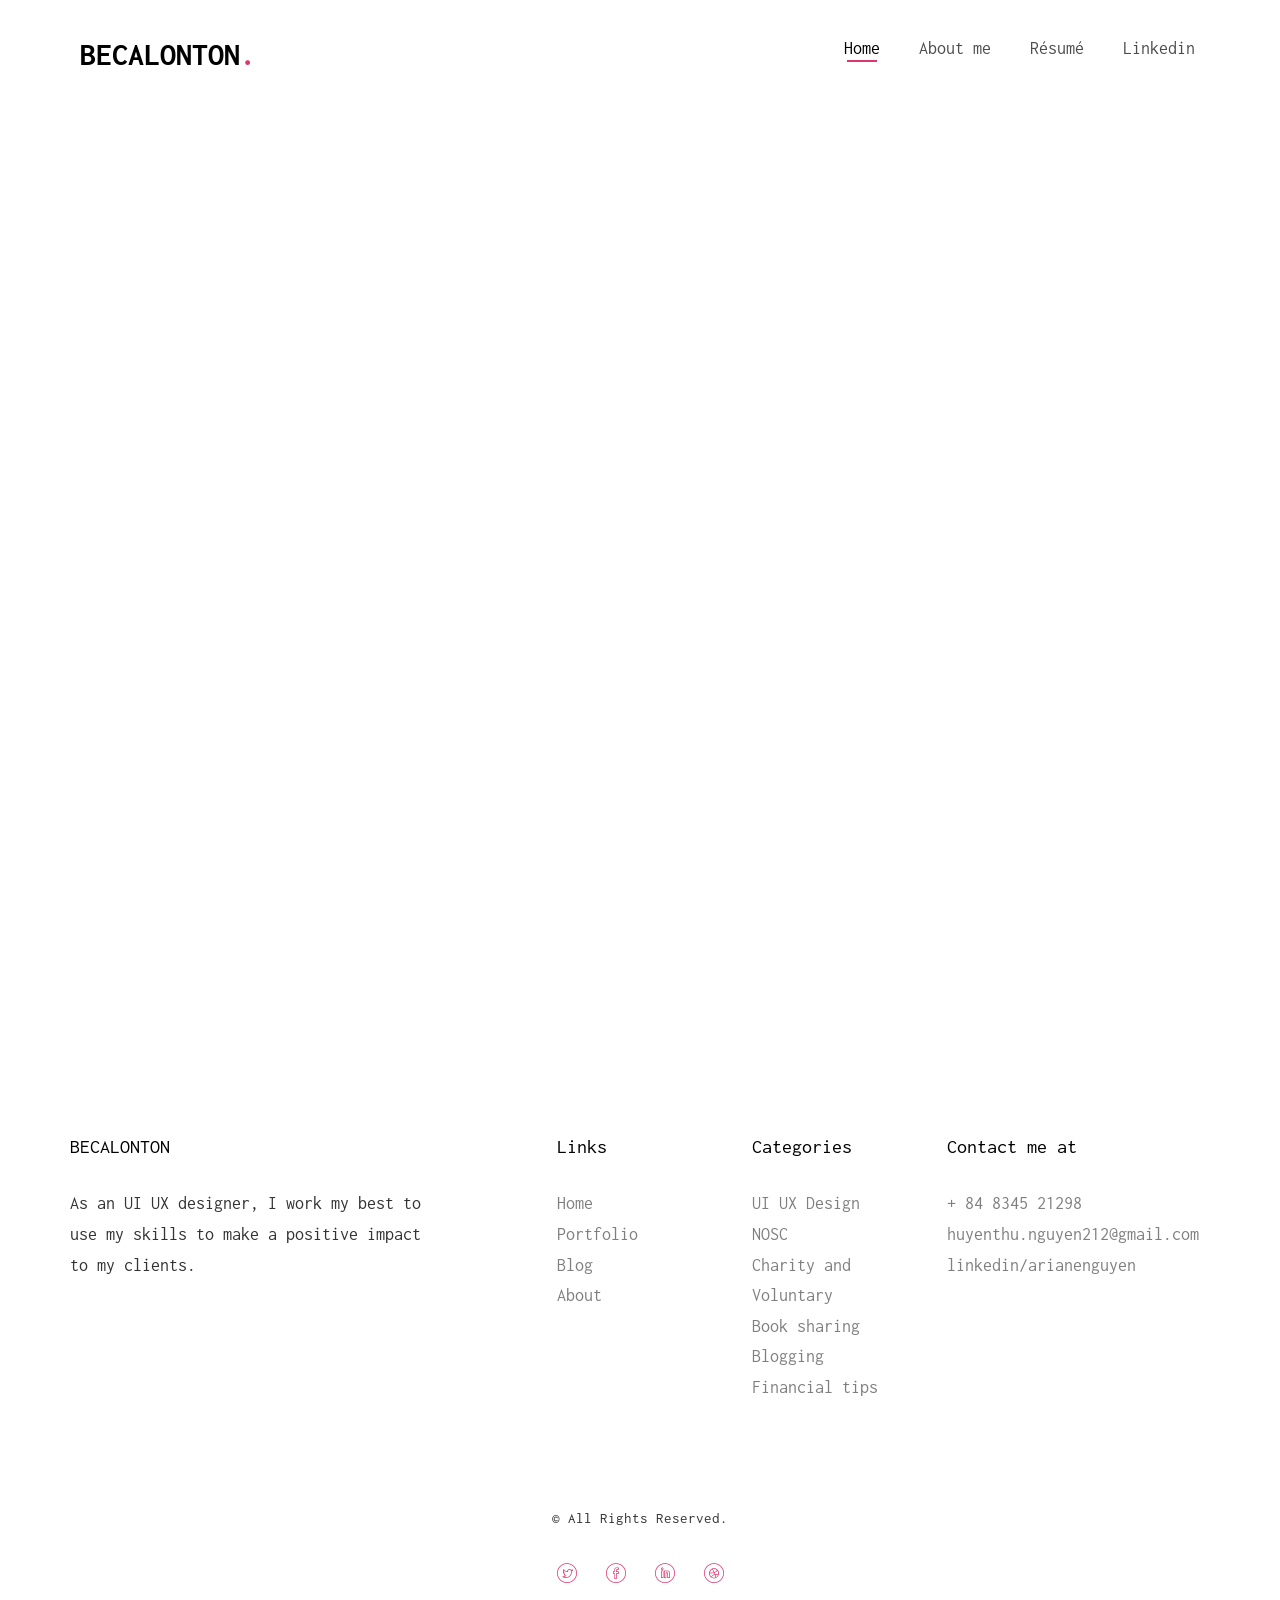
<file: blog.html>
<!DOCTYPE HTML>
<html>
	<head>
	<meta charset="utf-8">
	<meta http-equiv="X-UA-Compatible" content="IE=edge">
	<title>Air &mdash; Free Website Template, Free HTML5 Template by freehtml5.co</title>
	<meta name="viewport" content="width=device-width, initial-scale=1">
	<meta name="description" content="Free HTML5 Website Template by freehtml5.co" />
	<meta name="keywords" content="free website templates, free html5, free template, free bootstrap, free website template, html5, css3, mobile first, responsive" />
	<meta name="author" content="freehtml5.co" />

	<!-- 
	//////////////////////////////////////////////////////

	FREE HTML5 TEMPLATE 
	DESIGNED & DEVELOPED by FreeHTML5.co
		
	Website: 		http://freehtml5.co/
	Email: 			info@freehtml5.co
	Twitter: 		http://twitter.com/fh5co
	Facebook: 		https://www.facebook.com/fh5co

	//////////////////////////////////////////////////////
	 -->

  	<!-- Facebook and Twitter integration -->
	<meta property="og:title" content=""/>
	<meta property="og:image" content=""/>
	<meta property="og:url" content=""/>
	<meta property="og:site_name" content=""/>
	<meta property="og:description" content=""/>
	<meta name="twitter:title" content="" />
	<meta name="twitter:image" content="" />
	<meta name="twitter:url" content="" />
	<meta name="twitter:card" content="" />

	<!-- <link href="https://fonts.googleapis.com/css?family=Work+Sans:300,400,500,700,800" rel="stylesheet">	 -->
	<link href="https://fonts.googleapis.com/css?family=Inconsolata:400,700" rel="stylesheet">
	
	<!-- Animate.css -->
	<link rel="stylesheet" href="css/animate.css">
	<!-- Icomoon Icon Fonts-->
	<link rel="stylesheet" href="css/icomoon.css">
	<!-- Bootstrap  -->
	<link rel="stylesheet" href="css/bootstrap.css">
	<!-- Flexslider  -->
	<link rel="stylesheet" href="css/flexslider.css">

	<!-- Theme style  -->
	<link rel="stylesheet" href="css/style.css">

	<!-- Modernizr JS -->
	<script src="js/modernizr-2.6.2.min.js"></script>
	<!-- FOR IE9 below -->
	<!--[if lt IE 9]>
	<script src="js/respond.min.js"></script>
	<![endif]-->

	</head>
	<body>
		
	<div class="fh5co-loader"></div>
	
	<div id="page">
		<nav class="fh5co-nav" role="navigation">
			<div class="top-menu">
				<div class="container">
					<div class="row">
						<div class="col-xs-2">
							<div id="fh5co-logo"><a href="index.html">becalonton<span>.</span></a></div>
						</div>
						<div class="col-xs-10 text-right menu-1">
							<ul>
								<li class="active"><a href="index.html">Home</a></li>
								<li><a href="about.html">About me</a></li>
								<li><a href="https://www.figma.com/proto/BGmwojHlYjzJ5c2NZZYY0t/Resume-%2B-Cover-Letter-Template-(Community)?page-id=0%3A1&node-id=28%3A72&viewport=241%2C48%2C0.67&scaling=min-zoom">Résumé</a></li>
								<li><a href="https://www.linkedin.com/in/arianenguyen/">Linkedin</a></li>
				<!---				<li class="has-dropdown">
									<a href="http://becalonton.home.blog">Blog</a>
								</li>
				-->
	
							</ul>
						</div>
					</div>
					
				</div>
			</div>
		</nav>
	
		<header id="fh5co-header" class="fh5co-cover js-fullheight" role="banner">
			<div class="overlay"></div>
			<div class="container">
				<div class="row">
					<div class="col-md-8 col-md-offset-2 text-center">
						
					</div>
				</div>
			</div>
		</header>

	<!---
		<div id="fh5co-wireframe">
			<div class="container">
				<div class="row animate-box">
					<div class="col-md-8 col-md-offset-2 text-center fh5co-heading">
						<h2>Wireframe Connects the Underlying Conceptual Structure</h2>
					</div>
				</div>
				<div class="row">
					<div class="col-md-5 animate-box">
						<div class="user-frame">
							<h3>Wireframe Connects the Underlying Conceptual Structure</h3>
							<p>Far far away, behind the word mountains, far from the countries Vokalia and Consonantia, there live the blind texts far from the countries Vokalia and Consonantia, there live the blind texts. </p>
							<span>Louie Jie Mahusay</span><br>
							<small>CEO, Founder</small>
						</div>
					</div>
					<div class="col-md-7 animate-box">
						<p>Far far away, behind the word mountains, far from the countries Vokalia and Consonantia, there live the blind texts far from the countries Vokalia and Consonantia, there live the blind texts. </p>
						<blockquote>
							<p>Far far away, behind the word mountains, far from the countries Vokalia and Consonantia, there live the blind texts far from the countries Vokalia and Consonantia, there live the blind texts. </p>
						</blockquote>
						<p>Far far away, behind the word mountains, far from the countries Vokalia and Consonantia, there live the blind texts far from the countries Vokalia and Consonantia, there live the blind texts. far away, behind the word mountains, far from the countries Vokalia and Consonantia, there live the blind texts far from the countries Vokalia and Consonantia, there live the blind texts. </p>
					</div>
				</div>
			</div>
		</div>
	
		<div id="fh5co-slider">
			<div class="container">
				<div class="row">
					<div class="col-md-6 animate-box">
						<div class="heading">
							<h2>Download Our Latest Free HTML5 Bootstrap Template</h2>
							<p>Far far away, behind the word mountains, far from the countries Vokalia and Consonantia.</p>
						</div>
					</div>
					<div class="col-md-6 col-md-push-1 animate-box">
						<aside id="fh5co-hero">
						<div class="flexslider">
							<ul class="slides">
							   <li style="background-image: url(images/img_bg_1.jpg);">
								   <div class="overlay-gradient"></div>
								   <div class="container-fluid">
									   <div class="row">
										   <div class="col-md-12 col-md-offset-0 col-md-pull-10 slider-text slider-text-bg">
											   <div class="slider-text-inner">
												   <div class="desc">
														<h2>Air Free HTML5 Bootstrap Template</h2>
														<p>Ink is a free html5 bootstrap and a multi-purpose template perfect for any type of websites. A combination of a minimal and modern design template. The features are big slider on homepage, smooth animation, product listing and many more</p>
												   </div>
											   </div>
										   </div>
									   </div>
								   </div>
							   </li>
							   <li style="background-image: url(images/img_bg_2.jpg);">
								   <div class="overlay-gradient"></div>
								   <div class="container-fluid">
									   <div class="row">
										   <div class="col-md-12 col-md-offset-0 col-md-pull-10 slider-text slider-text-bg">
											   <div class="slider-text-inner">
												   <div class="desc">
														<h2>Ink Free HTML5 Bootstrap Template</h2>
														<p>Ink is a free html5 bootstrap and a multi-purpose template perfect for any type of websites. A combination of a minimal and modern design template. The features are big slider on homepage, smooth animation, product listing and many more</p>
												   </div>
											   </div>
										   </div>
									   </div>
								   </div>
							   </li>
							   <li style="background-image: url(images/img_bg_3.jpg);">
								   <div class="overlay-gradient"></div>
								   <div class="container-fluid">
									   <div class="row">
										   <div class="col-md-12 col-md-offset-0 col-md-pull-10 slider-text slider-text-bg">
											   <div class="slider-text-inner">
												   <div class="desc">
														<h2>Travel Free HTML5 Bootstrap Template</h2>
														<p>Ink is a free html5 bootstrap and a multi-purpose template perfect for any type of websites. A combination of a minimal and modern design template. The features are big slider on homepage, smooth animation, product listing and many more</p>
												   </div>
											   </div>
										   </div>
									   </div>
								   </div>
							   </li>		   	
							  </ul>
						  </div>
					</aside>
					</div>
				</div>
			</div>
		</div>
	
		<div id="fh5co-blog">
			<div class="container">
				<div class="row animate-box">
					<div class="col-md-8 col-md-offset-2 text-center fh5co-heading">
						<h2>Recent Post</h2>
						<p>Dignissimos asperiores vitae velit veniam totam fuga molestias accusamus alias autem provident. Odit ab aliquam dolor eius.</p>
					</div>
				</div>
				<div class="row">
					<div class="col-md-4">
						<div class="fh5co-blog animate-box">
							<a href="#" class="blog-bg" style="background-image: url(images/blog-1.jpg);"></a>
							<div class="blog-text">
								<span class="posted_on">Feb. 15th 2016</span>
								<h3><a href="#">Photoshoot On The Street</a></h3>
								<p>Far far away, behind the word mountains, far from the countries Vokalia and Consonantia, there live the blind texts.</p>
								<ul class="stuff">
									<li><i class="icon-heart2"></i>249</li>
									<li><i class="icon-eye2"></i>1,308</li>
									<li><a href="#">Read More<i class="icon-arrow-right22"></i></a></li>
								</ul>
							</div> 
						</div>
					</div>
					<div class="col-md-4">
						<div class="fh5co-blog animate-box">
							<a href="#" class="blog-bg" style="background-image: url(images/blog-2.jpg);"></a>
							<div class="blog-text">
								<span class="posted_on">Feb. 15th 2016</span>
								<h3><a href="#">Surfing at Philippines</a></h3>
								<p>Far far away, behind the word mountains, far from the countries Vokalia and Consonantia, there live the blind texts.</p>
								<ul class="stuff">
									<li><i class="icon-heart2"></i>249</li>
									<li><i class="icon-eye2"></i>1,308</li>
									<li><a href="#">Read More<i class="icon-arrow-right22"></i></a></li>
								</ul>
							</div> 
						</div>
					</div>
					<div class="col-md-4">
						<div class="fh5co-blog animate-box">
							<a href="#" class="blog-bg" style="background-image: url(images/blog-3.jpg);"></a>
							<div class="blog-text">
								<span class="posted_on">Feb. 15th 2016</span>
								<h3><a href="#">Focus On Uderwater</a></h3>
								<p>Far far away, behind the word mountains, far from the countries Vokalia and Consonantia, there live the blind texts.</p>
								<ul class="stuff">
									<li><i class="icon-heart2"></i>249</li>
									<li><i class="icon-eye2"></i>1,308</li>
									<li><a href="#">Read More<i class="icon-arrow-right22"></i></a></li>
								</ul>
							</div> 
						</div>
					</div>
				</div>
			</div>
		</div>
	
		<div id="fh5co-started">
			<div class="overlay"></div>
			<div class="container">
				<div class="row animate-box">
					<div class="col-md-8 col-md-offset-2 text-center fh5co-heading">
						<h2>Hire Us!</h2>
						<p>Facilis ipsum reprehenderit nemo molestias. Aut cum mollitia reprehenderit. Eos cumque dicta adipisci architecto culpa amet.</p>
						<p><a href="#" class="btn btn-default btn-lg">Contact Us</a></p>
					</div>
				</div>
			</div>
		</div>
	-->
	
	<footer id="fh5co-footer" role="contentinfo">
		<div class="container">
		  <div class="row row-pb-md">
			<div class="col-md-4 fh5co-widget">
			  <h4>BECALONTON</h4>
			  <p>As an UI UX designer, I work my best to use my skills to make a positive impact to my clients. </p>
			</div>
			<div class="col-md-2 col-md-push-1 fh5co-widget">
			  <h4>Links</h4>
			  <ul class="fh5co-footer-links">
				<li><a href="#">Home</a></li>
				<li><a href="#">Portfolio</a></li>
				<li><a href="#">Blog</a></li>
				<li><a href="#">About</a></li>
			  </ul>
			</div>
	
			<div class="col-md-2 col-md-push-1 fh5co-widget">
			  <h4>Categories</h4>
			  <ul class="fh5co-footer-links">
				<li><a href="#">UI UX Design</a></li>
				<li><a href="#">NOSC</a></li>
				<li><a href="#">Charity and Voluntary</a></li>
				<li><a href="#">Book sharing</a></li>
				<li><a href="#">Blogging</a></li>
				<li><a href="#">Financial tips</a></li>
			  </ul>
			</div>
	
			<div class="col-md-4 col-md-push-1 fh5co-widget">
			  <h4>Contact me at</h4>
			  <ul class="fh5co-footer-links">
				<li><a href="tel://84834521298">+ 84 8345 21298</a></li>
				<li><a href="mailto:huyenthu.nguyen212@gmail.com">huyenthu.nguyen212@gmail.com</a></li>
				<li><a href="http://www.linkedin.com/in/arianenguyen/">linkedin/arianenguyen</a></li>
			  </ul>
			</div>
	
		  </div>
	
		  <div class="row copyright">
			<div class="col-md-12 text-center">
			  <p>
				<small class="block">&copy; All Rights Reserved.</small> 
	
				<ul class="fh5co-social-icons">
				  <li><a href="#"><i class="icon-twitter"></i></a></li>
				  <li><a href="#"><i class="icon-facebook"></i></a></li>
				  <li><a href="#"><i class="icon-linkedin"></i></a></li>
				  <li><a href="#"><i class="icon-dribbble"></i></a></li>
				</ul>
			  </p>
			</div>
		  </div>
	
		</div>
	  </footer>
		</div>

	<div class="gototop js-top">
		<a href="#" class="js-gotop"><i class="icon-arrow-up22"></i></a>
	</div>
	
	<!-- jQuery -->
	<script src="js/jquery.min.js"></script>
	<!-- jQuery Easing -->
	<script src="js/jquery.easing.1.3.js"></script>
	<!-- Bootstrap -->
	<script src="js/bootstrap.min.js"></script>
	<!-- Waypoints -->
	<script src="js/jquery.waypoints.min.js"></script>
	<!-- Flexslider -->
	<script src="js/jquery.flexslider-min.js"></script>
	<!-- Main -->
	<script src="js/main.js"></script>

	</body>
</html>
</file>
<file: css/icomoon.css>
@font-face {
    font-family: 'icomoon';
    src:    url('fonts/icomoon.eot?1oniuf');
    src:    url('fonts/icomoon.eot?1oniuf#iefix') format('embedded-opentype'),
        url('fonts/icomoon.ttf?1oniuf') format('truetype'),
        url('fonts/icomoon.woff?1oniuf') format('woff'),
        url('fonts/icomoon.svg?1oniuf#icomoon') format('svg');
    font-weight: normal;
    font-style: normal;
}

[class^="icon-"], [class*=" icon-"] {
    /* use !important to prevent issues with browser extensions that change fonts */
    font-family: 'icomoon' !important;
    speak: none;
    font-style: normal;
    font-weight: normal;
    font-variant: normal;
    text-transform: none;
    line-height: 1;

    /* Better Font Rendering =========== */
    -webkit-font-smoothing: antialiased;
    -moz-osx-font-smoothing: grayscale;
}

.icon-mobile:before {
    content: "\e000";
}
.icon-laptop:before {
    content: "\e001";
}
.icon-desktop:before {
    content: "\e002";
}
.icon-tablet:before {
    content: "\e003";
}
.icon-phone:before {
    content: "\e004";
}
.icon-document:before {
    content: "\e005";
}
.icon-documents:before {
    content: "\e006";
}
.icon-search:before {
    content: "\e007";
}
.icon-clipboard:before {
    content: "\e008";
}
.icon-newspaper:before {
    content: "\e009";
}
.icon-notebook:before {
    content: "\e00a";
}
.icon-book-open:before {
    content: "\e00b";
}
.icon-browser:before {
    content: "\e00c";
}
.icon-calendar:before {
    content: "\e00d";
}
.icon-presentation:before {
    content: "\e00e";
}
.icon-picture:before {
    content: "\e00f";
}
.icon-pictures:before {
    content: "\e010";
}
.icon-video:before {
    content: "\e011";
}
.icon-camera:before {
    content: "\e012";
}
.icon-printer:before {
    content: "\e013";
}
.icon-toolbox:before {
    content: "\e014";
}
.icon-briefcase:before {
    content: "\e015";
}
.icon-wallet:before {
    content: "\e016";
}
.icon-gift:before {
    content: "\e017";
}
.icon-bargraph:before {
    content: "\e018";
}
.icon-grid:before {
    content: "\e019";
}
.icon-expand:before {
    content: "\e01a";
}
.icon-focus:before {
    content: "\e01b";
}
.icon-edit:before {
    content: "\e01c";
}
.icon-adjustments:before {
    content: "\e01d";
}
.icon-ribbon:before {
    content: "\e01e";
}
.icon-hourglass:before {
    content: "\e01f";
}
.icon-lock:before {
    content: "\e020";
}
.icon-megaphone:before {
    content: "\e021";
}
.icon-shield:before {
    content: "\e022";
}
.icon-trophy:before {
    content: "\e023";
}
.icon-flag:before {
    content: "\e024";
}
.icon-map:before {
    content: "\e025";
}
.icon-puzzle:before {
    content: "\e026";
}
.icon-basket:before {
    content: "\e027";
}
.icon-envelope:before {
    content: "\e028";
}
.icon-streetsign:before {
    content: "\e029";
}
.icon-telescope:before {
    content: "\e02a";
}
.icon-gears:before {
    content: "\e02b";
}
.icon-key:before {
    content: "\e02c";
}
.icon-paperclip:before {
    content: "\e02d";
}
.icon-attachment:before {
    content: "\e02e";
}
.icon-pricetags:before {
    content: "\e02f";
}
.icon-lightbulb:before {
    content: "\e030";
}
.icon-layers:before {
    content: "\e031";
}
.icon-pencil:before {
    content: "\e032";
}
.icon-tools:before {
    content: "\e033";
}
.icon-tools-2:before {
    content: "\e034";
}
.icon-scissors:before {
    content: "\e035";
}
.icon-paintbrush:before {
    content: "\e036";
}
.icon-magnifying-glass:before {
    content: "\e037";
}
.icon-circle-compass:before {
    content: "\e038";
}
.icon-linegraph:before {
    content: "\e039";
}
.icon-mic:before {
    content: "\e03a";
}
.icon-strategy:before {
    content: "\e03b";
}
.icon-beaker:before {
    content: "\e03c";
}
.icon-caution:before {
    content: "\e03d";
}
.icon-recycle:before {
    content: "\e03e";
}
.icon-anchor:before {
    content: "\e03f";
}
.icon-profile-male:before {
    content: "\e040";
}
.icon-profile-female:before {
    content: "\e041";
}
.icon-bike:before {
    content: "\e042";
}
.icon-wine:before {
    content: "\e043";
}
.icon-hotairballoon:before {
    content: "\e044";
}
.icon-globe:before {
    content: "\e045";
}
.icon-genius:before {
    content: "\e046";
}
.icon-map-pin:before {
    content: "\e047";
}
.icon-dial:before {
    content: "\e048";
}
.icon-chat:before {
    content: "\e049";
}
.icon-heart:before {
    content: "\e04a";
}
.icon-cloud:before {
    content: "\e04b";
}
.icon-upload:before {
    content: "\e04c";
}
.icon-download:before {
    content: "\e04d";
}
.icon-target:before {
    content: "\e04e";
}
.icon-hazardous:before {
    content: "\e04f";
}
.icon-piechart:before {
    content: "\e050";
}
.icon-speedometer:before {
    content: "\e051";
}
.icon-global:before {
    content: "\e052";
}
.icon-compass:before {
    content: "\e053";
}
.icon-lifesaver:before {
    content: "\e054";
}
.icon-clock:before {
    content: "\e055";
}
.icon-aperture:before {
    content: "\e056";
}
.icon-quote:before {
    content: "\e057";
}
.icon-scope:before {
    content: "\e058";
}
.icon-alarmclock:before {
    content: "\e059";
}
.icon-refresh:before {
    content: "\e05a";
}
.icon-happy:before {
    content: "\e05b";
}
.icon-sad:before {
    content: "\e05c";
}
.icon-facebook:before {
    content: "\e05d";
}
.icon-twitter:before {
    content: "\e05e";
}
.icon-googleplus:before {
    content: "\e05f";
}
.icon-rss:before {
    content: "\e060";
}
.icon-tumblr:before {
    content: "\e061";
}
.icon-linkedin:before {
    content: "\e062";
}
.icon-dribbble:before {
    content: "\e063";
}
.icon-box2:before {
    content: "\ea82";
}
.icon-write:before {
    content: "\ea83";
}
.icon-clock2:before {
    content: "\ea84";
}
.icon-reply2:before {
    content: "\ea85";
}
.icon-reply-all2:before {
    content: "\ea86";
}
.icon-forward2:before {
    content: "\ea87";
}
.icon-flag2:before {
    content: "\ea88";
}
.icon-search2:before {
    content: "\ea89";
}
.icon-trash2:before {
    content: "\ea8a";
}
.icon-envelope2:before {
    content: "\ea8b";
}
.icon-bubble:before {
    content: "\ea8c";
}
.icon-bubbles:before {
    content: "\ea8d";
}
.icon-user2:before {
    content: "\ea8e";
}
.icon-users2:before {
    content: "\ea8f";
}
.icon-cloud2:before {
    content: "\ea90";
}
.icon-download2:before {
    content: "\ea91";
}
.icon-upload2:before {
    content: "\ea92";
}
.icon-rain:before {
    content: "\ea93";
}
.icon-sun:before {
    content: "\ea94";
}
.icon-moon2:before {
    content: "\ea95";
}
.icon-bell2:before {
    content: "\ea96";
}
.icon-folder2:before {
    content: "\ea97";
}
.icon-pin2:before {
    content: "\ea98";
}
.icon-sound2:before {
    content: "\ea99";
}
.icon-microphone:before {
    content: "\ea9a";
}
.icon-camera2:before {
    content: "\ea9b";
}
.icon-image2:before {
    content: "\ea9c";
}
.icon-cog2:before {
    content: "\ea9d";
}
.icon-calendar2:before {
    content: "\ea9e";
}
.icon-book2:before {
    content: "\ea9f";
}
.icon-map-marker:before {
    content: "\eaa0";
}
.icon-store:before {
    content: "\eaa1";
}
.icon-support:before {
    content: "\eaa2";
}
.icon-tag2:before {
    content: "\eaa3";
}
.icon-heart2:before {
    content: "\eaa4";
}
.icon-video-camera:before {
    content: "\eaa5";
}
.icon-trophy2:before {
    content: "\eaa6";
}
.icon-cart:before {
    content: "\eaa7";
}
.icon-eye2:before {
    content: "\eaa8";
}
.icon-cancel:before {
    content: "\eaa9";
}
.icon-chart:before {
    content: "\eaaa";
}
.icon-target2:before {
    content: "\eaab";
}
.icon-printer2:before {
    content: "\eaac";
}
.icon-location2:before {
    content: "\eaad";
}
.icon-bookmark2:before {
    content: "\eaae";
}
.icon-monitor:before {
    content: "\eaaf";
}
.icon-cross2:before {
    content: "\eab0";
}
.icon-plus2:before {
    content: "\eab1";
}
.icon-left:before {
    content: "\eab2";
}
.icon-up:before {
    content: "\eab3";
}
.icon-browser2:before {
    content: "\eab4";
}
.icon-windows:before {
    content: "\eab5";
}
.icon-switch2:before {
    content: "\eab6";
}
.icon-dashboard:before {
    content: "\eab7";
}
.icon-play:before {
    content: "\eab8";
}
.icon-fast-forward:before {
    content: "\eab9";
}
.icon-next:before {
    content: "\eaba";
}
.icon-refresh2:before {
    content: "\eabb";
}
.icon-film:before {
    content: "\eabc";
}
.icon-home2:before {
    content: "\eabd";
}
.icon-add-to-list:before {
    content: "\e901";
}
.icon-classic-computer:before {
    content: "\e902";
}
.icon-controller-fast-backward:before {
    content: "\e903";
}
.icon-creative-commons-attribution:before {
    content: "\e904";
}
.icon-creative-commons-noderivs:before {
    content: "\e905";
}
.icon-creative-commons-noncommercial-eu:before {
    content: "\e906";
}
.icon-creative-commons-noncommercial-us:before {
    content: "\e907";
}
.icon-creative-commons-public-domain:before {
    content: "\e908";
}
.icon-creative-commons-remix:before {
    content: "\e909";
}
.icon-creative-commons-share:before {
    content: "\e90a";
}
.icon-creative-commons-sharealike:before {
    content: "\e90b";
}
.icon-creative-commons:before {
    content: "\e90c";
}
.icon-document-landscape:before {
    content: "\e90d";
}
.icon-remove-user:before {
    content: "\e90e";
}
.icon-warning:before {
    content: "\e90f";
}
.icon-arrow-bold-down:before {
    content: "\e910";
}
.icon-arrow-bold-left:before {
    content: "\e911";
}
.icon-arrow-bold-right:before {
    content: "\e912";
}
.icon-arrow-bold-up:before {
    content: "\e913";
}
.icon-arrow-down:before {
    content: "\e914";
}
.icon-arrow-left:before {
    content: "\e915";
}
.icon-arrow-long-down:before {
    content: "\e916";
}
.icon-arrow-long-left:before {
    content: "\e917";
}
.icon-arrow-long-right:before {
    content: "\e918";
}
.icon-arrow-long-up:before {
    content: "\e919";
}
.icon-arrow-right:before {
    content: "\e91a";
}
.icon-arrow-up:before {
    content: "\e91b";
}
.icon-arrow-with-circle-down:before {
    content: "\e91c";
}
.icon-arrow-with-circle-left:before {
    content: "\e91d";
}
.icon-arrow-with-circle-right:before {
    content: "\e91e";
}
.icon-arrow-with-circle-up:before {
    content: "\e91f";
}
.icon-bookmark:before {
    content: "\e920";
}
.icon-bookmarks:before {
    content: "\e921";
}
.icon-chevron-down:before {
    content: "\e922";
}
.icon-chevron-left:before {
    content: "\e923";
}
.icon-chevron-right:before {
    content: "\e924";
}
.icon-chevron-small-down:before {
    content: "\e925";
}
.icon-chevron-small-left:before {
    content: "\e926";
}
.icon-chevron-small-right:before {
    content: "\e927";
}
.icon-chevron-small-up:before {
    content: "\e928";
}
.icon-chevron-thin-down:before {
    content: "\e929";
}
.icon-chevron-thin-left:before {
    content: "\e92a";
}
.icon-chevron-thin-right:before {
    content: "\e92b";
}
.icon-chevron-thin-up:before {
    content: "\e92c";
}
.icon-chevron-up:before {
    content: "\e92d";
}
.icon-chevron-with-circle-down:before {
    content: "\e92e";
}
.icon-chevron-with-circle-left:before {
    content: "\e92f";
}
.icon-chevron-with-circle-right:before {
    content: "\e930";
}
.icon-chevron-with-circle-up:before {
    content: "\e931";
}
.icon-cloud3:before {
    content: "\e932";
}
.icon-controller-fast-forward:before {
    content: "\e933";
}
.icon-controller-jump-to-start:before {
    content: "\e934";
}
.icon-controller-next:before {
    content: "\e935";
}
.icon-controller-paus:before {
    content: "\e936";
}
.icon-controller-play:before {
    content: "\e937";
}
.icon-controller-record:before {
    content: "\e938";
}
.icon-controller-stop:before {
    content: "\e939";
}
.icon-controller-volume:before {
    content: "\e93a";
}
.icon-dot-single:before {
    content: "\e93b";
}
.icon-dots-three-horizontal:before {
    content: "\e93c";
}
.icon-dots-three-vertical:before {
    content: "\e93d";
}
.icon-dots-two-horizontal:before {
    content: "\e93e";
}
.icon-dots-two-vertical:before {
    content: "\e93f";
}
.icon-download3:before {
    content: "\e940";
}
.icon-emoji-flirt:before {
    content: "\e941";
}
.icon-flow-branch:before {
    content: "\e942";
}
.icon-flow-cascade:before {
    content: "\e943";
}
.icon-flow-line:before {
    content: "\e944";
}
.icon-flow-parallel:before {
    content: "\e945";
}
.icon-flow-tree:before {
    content: "\e946";
}
.icon-install:before {
    content: "\e947";
}
.icon-layers2:before {
    content: "\e948";
}
.icon-open-book:before {
    content: "\e949";
}
.icon-resize-100:before {
    content: "\e94a";
}
.icon-resize-full-screen:before {
    content: "\e94b";
}
.icon-save:before {
    content: "\e94c";
}
.icon-select-arrows:before {
    content: "\e94d";
}
.icon-sound-mute:before {
    content: "\e94e";
}
.icon-sound:before {
    content: "\e94f";
}
.icon-trash:before {
    content: "\e950";
}
.icon-triangle-down:before {
    content: "\e951";
}
.icon-triangle-left:before {
    content: "\e952";
}
.icon-triangle-right:before {
    content: "\e953";
}
.icon-triangle-up:before {
    content: "\e954";
}
.icon-uninstall:before {
    content: "\e955";
}
.icon-upload-to-cloud:before {
    content: "\e956";
}
.icon-upload3:before {
    content: "\e957";
}
.icon-add-user:before {
    content: "\e958";
}
.icon-address:before {
    content: "\e959";
}
.icon-adjust:before {
    content: "\e95a";
}
.icon-air:before {
    content: "\e95b";
}
.icon-aircraft-landing:before {
    content: "\e95c";
}
.icon-aircraft-take-off:before {
    content: "\e95d";
}
.icon-aircraft:before {
    content: "\e95e";
}
.icon-align-bottom:before {
    content: "\e95f";
}
.icon-align-horizontal-middle:before {
    content: "\e960";
}
.icon-align-left:before {
    content: "\e961";
}
.icon-align-right:before {
    content: "\e962";
}
.icon-align-top:before {
    content: "\e963";
}
.icon-align-vertical-middle:before {
    content: "\e964";
}
.icon-archive:before {
    content: "\e965";
}
.icon-area-graph:before {
    content: "\e966";
}
.icon-attachment2:before {
    content: "\e967";
}
.icon-awareness-ribbon:before {
    content: "\e968";
}
.icon-back-in-time:before {
    content: "\e969";
}
.icon-back:before {
    content: "\e96a";
}
.icon-bar-graph:before {
    content: "\e96b";
}
.icon-battery:before {
    content: "\e96c";
}
.icon-beamed-note:before {
    content: "\e96d";
}
.icon-bell:before {
    content: "\e96e";
}
.icon-blackboard:before {
    content: "\e96f";
}
.icon-block:before {
    content: "\e970";
}
.icon-book:before {
    content: "\e971";
}
.icon-bowl:before {
    content: "\e972";
}
.icon-box:before {
    content: "\e973";
}
.icon-briefcase2:before {
    content: "\e974";
}
.icon-browser3:before {
    content: "\e975";
}
.icon-brush:before {
    content: "\e976";
}
.icon-bucket:before {
    content: "\e977";
}
.icon-cake:before {
    content: "\e978";
}
.icon-calculator:before {
    content: "\e979";
}
.icon-calendar3:before {
    content: "\e97a";
}
.icon-camera3:before {
    content: "\e97b";
}
.icon-ccw:before {
    content: "\e97c";
}
.icon-chat2:before {
    content: "\e97d";
}
.icon-check:before {
    content: "\e97e";
}
.icon-circle-with-cross:before {
    content: "\e97f";
}
.icon-circle-with-minus:before {
    content: "\e980";
}
.icon-circle-with-plus:before {
    content: "\e981";
}
.icon-circle:before {
    content: "\e982";
}
.icon-circular-graph:before {
    content: "\e983";
}
.icon-clapperboard:before {
    content: "\e984";
}
.icon-clipboard2:before {
    content: "\e985";
}
.icon-clock3:before {
    content: "\e986";
}
.icon-code:before {
    content: "\e987";
}
.icon-cog:before {
    content: "\e988";
}
.icon-colours:before {
    content: "\e989";
}
.icon-compass2:before {
    content: "\e98a";
}
.icon-copy:before {
    content: "\e98b";
}
.icon-credit-card:before {
    content: "\e98c";
}
.icon-credit:before {
    content: "\e98d";
}
.icon-cross:before {
    content: "\e98e";
}
.icon-cup:before {
    content: "\e98f";
}
.icon-cw:before {
    content: "\e990";
}
.icon-cycle:before {
    content: "\e991";
}
.icon-database:before {
    content: "\e992";
}
.icon-dial-pad:before {
    content: "\e993";
}
.icon-direction:before {
    content: "\e994";
}
.icon-document2:before {
    content: "\e995";
}
.icon-documents2:before {
    content: "\e996";
}
.icon-drink:before {
    content: "\e997";
}
.icon-drive:before {
    content: "\e998";
}
.icon-drop:before {
    content: "\e999";
}
.icon-edit2:before {
    content: "\e99a";
}
.icon-email:before {
    content: "\e99b";
}
.icon-emoji-happy:before {
    content: "\e99c";
}
.icon-emoji-neutral:before {
    content: "\e99d";
}
.icon-emoji-sad:before {
    content: "\e99e";
}
.icon-erase:before {
    content: "\e99f";
}
.icon-eraser:before {
    content: "\e9a0";
}
.icon-export:before {
    content: "\e9a1";
}
.icon-eye:before {
    content: "\e9a2";
}
.icon-feather:before {
    content: "\e9a3";
}
.icon-flag3:before {
    content: "\e9a4";
}
.icon-flash:before {
    content: "\e9a5";
}
.icon-flashlight:before {
    content: "\e9a6";
}
.icon-flat-brush:before {
    content: "\e9a7";
}
.icon-folder-images:before {
    content: "\e9a8";
}
.icon-folder-music:before {
    content: "\e9a9";
}
.icon-folder-video:before {
    content: "\e9aa";
}
.icon-folder:before {
    content: "\e9ab";
}
.icon-forward:before {
    content: "\e9ac";
}
.icon-funnel:before {
    content: "\e9ad";
}
.icon-game-controller:before {
    content: "\e9ae";
}
.icon-gauge:before {
    content: "\e9af";
}
.icon-globe2:before {
    content: "\e9b0";
}
.icon-graduation-cap:before {
    content: "\e9b1";
}
.icon-grid2:before {
    content: "\e9b2";
}
.icon-hair-cross:before {
    content: "\e9b3";
}
.icon-hand:before {
    content: "\e9b4";
}
.icon-heart-outlined:before {
    content: "\e9b5";
}
.icon-heart3:before {
    content: "\e9b6";
}
.icon-help-with-circle:before {
    content: "\e9b7";
}
.icon-help:before {
    content: "\e9b8";
}
.icon-home:before {
    content: "\e9b9";
}
.icon-hour-glass:before {
    content: "\e9ba";
}
.icon-image-inverted:before {
    content: "\e9bb";
}
.icon-image:before {
    content: "\e9bc";
}
.icon-images:before {
    content: "\e9bd";
}
.icon-inbox:before {
    content: "\e9be";
}
.icon-infinity:before {
    content: "\e9bf";
}
.icon-info-with-circle:before {
    content: "\e9c0";
}
.icon-info:before {
    content: "\e9c1";
}
.icon-key2:before {
    content: "\e9c2";
}
.icon-keyboard:before {
    content: "\e9c3";
}
.icon-lab-flask:before {
    content: "\e9c4";
}
.icon-landline:before {
    content: "\e9c5";
}
.icon-language:before {
    content: "\e9c6";
}
.icon-laptop2:before {
    content: "\e9c7";
}
.icon-leaf:before {
    content: "\e9c8";
}
.icon-level-down:before {
    content: "\e9c9";
}
.icon-level-up:before {
    content: "\e9ca";
}
.icon-lifebuoy:before {
    content: "\e9cb";
}
.icon-light-bulb:before {
    content: "\e9cc";
}
.icon-light-down:before {
    content: "\e9cd";
}
.icon-light-up:before {
    content: "\e9ce";
}
.icon-line-graph:before {
    content: "\e9cf";
}
.icon-link:before {
    content: "\e9d0";
}
.icon-list:before {
    content: "\e9d1";
}
.icon-location-pin:before {
    content: "\e9d2";
}
.icon-location:before {
    content: "\e9d3";
}
.icon-lock-open:before {
    content: "\e9d4";
}
.icon-lock2:before {
    content: "\e9d5";
}
.icon-log-out:before {
    content: "\e9d6";
}
.icon-login:before {
    content: "\e9d7";
}
.icon-loop:before {
    content: "\e9d8";
}
.icon-magnet:before {
    content: "\e9d9";
}
.icon-magnifying-glass2:before {
    content: "\e9da";
}
.icon-mail:before {
    content: "\e9db";
}
.icon-man:before {
    content: "\e9dc";
}
.icon-map2:before {
    content: "\e9dd";
}
.icon-mask:before {
    content: "\e9de";
}
.icon-medal:before {
    content: "\e9df";
}
.icon-megaphone2:before {
    content: "\e9e0";
}
.icon-menu:before {
    content: "\e9e1";
}
.icon-message:before {
    content: "\e9e2";
}
.icon-mic2:before {
    content: "\e9e3";
}
.icon-minus:before {
    content: "\e9e4";
}
.icon-mobile2:before {
    content: "\e9e5";
}
.icon-modern-mic:before {
    content: "\e9e6";
}
.icon-moon:before {
    content: "\e9e7";
}
.icon-mouse:before {
    content: "\e9e8";
}
.icon-music:before {
    content: "\e9e9";
}
.icon-network:before {
    content: "\e9ea";
}
.icon-new-message:before {
    content: "\e9eb";
}
.icon-new:before {
    content: "\e9ec";
}
.icon-news:before {
    content: "\e9ed";
}
.icon-note:before {
    content: "\e9ee";
}
.icon-notification:before {
    content: "\e9ef";
}
.icon-old-mobile:before {
    content: "\e9f0";
}
.icon-old-phone:before {
    content: "\e9f1";
}
.icon-palette:before {
    content: "\e9f2";
}
.icon-paper-plane:before {
    content: "\e9f3";
}
.icon-pencil2:before {
    content: "\e9f4";
}
.icon-phone2:before {
    content: "\e9f5";
}
.icon-pie-chart:before {
    content: "\e9f6";
}
.icon-pin:before {
    content: "\e9f7";
}
.icon-plus:before {
    content: "\e9f8";
}
.icon-popup:before {
    content: "\e9f9";
}
.icon-power-plug:before {
    content: "\e9fa";
}
.icon-price-ribbon:before {
    content: "\e9fb";
}
.icon-price-tag:before {
    content: "\e9fc";
}
.icon-print:before {
    content: "\e9fd";
}
.icon-progress-empty:before {
    content: "\e9fe";
}
.icon-progress-full:before {
    content: "\e9ff";
}
.icon-progress-one:before {
    content: "\ea00";
}
.icon-progress-two:before {
    content: "\ea01";
}
.icon-publish:before {
    content: "\ea02";
}
.icon-quote2:before {
    content: "\ea03";
}
.icon-radio:before {
    content: "\ea04";
}
.icon-reply-all:before {
    content: "\ea05";
}
.icon-reply:before {
    content: "\ea06";
}
.icon-retweet:before {
    content: "\ea07";
}
.icon-rocket:before {
    content: "\ea08";
}
.icon-round-brush:before {
    content: "\ea09";
}
.icon-rss2:before {
    content: "\ea0a";
}
.icon-ruler:before {
    content: "\ea0b";
}
.icon-scissors2:before {
    content: "\ea0c";
}
.icon-share-alternitive:before {
    content: "\ea0d";
}
.icon-share:before {
    content: "\ea0e";
}
.icon-shareable:before {
    content: "\ea0f";
}
.icon-shield2:before {
    content: "\ea10";
}
.icon-shop:before {
    content: "\ea11";
}
.icon-shopping-bag:before {
    content: "\ea12";
}
.icon-shopping-basket:before {
    content: "\ea13";
}
.icon-shopping-cart:before {
    content: "\ea14";
}
.icon-shuffle:before {
    content: "\ea15";
}
.icon-signal:before {
    content: "\ea16";
}
.icon-sound-mix:before {
    content: "\ea17";
}
.icon-sports-club:before {
    content: "\ea18";
}
.icon-spreadsheet:before {
    content: "\ea19";
}
.icon-squared-cross:before {
    content: "\ea1a";
}
.icon-squared-minus:before {
    content: "\ea1b";
}
.icon-squared-plus:before {
    content: "\ea1c";
}
.icon-star-outlined:before {
    content: "\ea1d";
}
.icon-star:before {
    content: "\ea1e";
}
.icon-stopwatch:before {
    content: "\ea1f";
}
.icon-suitcase:before {
    content: "\ea20";
}
.icon-swap:before {
    content: "\ea21";
}
.icon-sweden:before {
    content: "\ea22";
}
.icon-switch:before {
    content: "\ea23";
}
.icon-tablet2:before {
    content: "\ea24";
}
.icon-tag:before {
    content: "\ea25";
}
.icon-text-document-inverted:before {
    content: "\ea26";
}
.icon-text-document:before {
    content: "\ea27";
}
.icon-text:before {
    content: "\ea28";
}
.icon-thermometer:before {
    content: "\ea29";
}
.icon-thumbs-down:before {
    content: "\ea2a";
}
.icon-thumbs-up:before {
    content: "\ea2b";
}
.icon-thunder-cloud:before {
    content: "\ea2c";
}
.icon-ticket:before {
    content: "\ea2d";
}
.icon-time-slot:before {
    content: "\ea2e";
}
.icon-tools2:before {
    content: "\ea2f";
}
.icon-traffic-cone:before {
    content: "\ea30";
}
.icon-tree:before {
    content: "\ea31";
}
.icon-trophy3:before {
    content: "\ea32";
}
.icon-tv:before {
    content: "\ea33";
}
.icon-typing:before {
    content: "\ea34";
}
.icon-unread:before {
    content: "\ea35";
}
.icon-untag:before {
    content: "\ea36";
}
.icon-user:before {
    content: "\ea37";
}
.icon-users:before {
    content: "\ea38";
}
.icon-v-card:before {
    content: "\ea39";
}
.icon-video2:before {
    content: "\ea3a";
}
.icon-vinyl:before {
    content: "\ea3b";
}
.icon-voicemail:before {
    content: "\ea3c";
}
.icon-wallet2:before {
    content: "\ea3d";
}
.icon-water:before {
    content: "\ea3e";
}
.icon-500px-with-circle:before {
    content: "\ea3f";
}
.icon-500px:before {
    content: "\ea40";
}
.icon-basecamp:before {
    content: "\ea41";
}
.icon-behance:before {
    content: "\ea42";
}
.icon-creative-cloud:before {
    content: "\ea43";
}
.icon-dropbox:before {
    content: "\ea44";
}
.icon-evernote:before {
    content: "\ea45";
}
.icon-flattr:before {
    content: "\ea46";
}
.icon-foursquare:before {
    content: "\ea47";
}
.icon-google-drive:before {
    content: "\ea48";
}
.icon-google-hangouts:before {
    content: "\ea49";
}
.icon-grooveshark:before {
    content: "\ea4a";
}
.icon-icloud:before {
    content: "\ea4b";
}
.icon-mixi:before {
    content: "\ea4c";
}
.icon-onedrive:before {
    content: "\ea4d";
}
.icon-paypal:before {
    content: "\ea4e";
}
.icon-picasa:before {
    content: "\ea4f";
}
.icon-qq:before {
    content: "\ea50";
}
.icon-rdio-with-circle:before {
    content: "\ea51";
}
.icon-renren:before {
    content: "\ea52";
}
.icon-scribd:before {
    content: "\ea53";
}
.icon-sina-weibo:before {
    content: "\ea54";
}
.icon-skype-with-circle:before {
    content: "\ea55";
}
.icon-skype:before {
    content: "\ea56";
}
.icon-slideshare:before {
    content: "\ea57";
}
.icon-smashing:before {
    content: "\ea58";
}
.icon-soundcloud:before {
    content: "\ea59";
}
.icon-spotify-with-circle:before {
    content: "\ea5a";
}
.icon-spotify:before {
    content: "\ea5b";
}
.icon-swarm:before {
    content: "\ea5c";
}
.icon-vine-with-circle:before {
    content: "\ea5d";
}
.icon-vine:before {
    content: "\ea5e";
}
.icon-vk-alternitive:before {
    content: "\ea5f";
}
.icon-vk-with-circle:before {
    content: "\ea60";
}
.icon-vk:before {
    content: "\ea61";
}
.icon-xing-with-circle:before {
    content: "\ea62";
}
.icon-xing:before {
    content: "\ea63";
}
.icon-yelp:before {
    content: "\ea64";
}
.icon-dribbble-with-circle:before {
    content: "\ea65";
}
.icon-dribbble2:before {
    content: "\ea66";
}
.icon-facebook-with-circle:before {
    content: "\ea67";
}
.icon-facebook2:before {
    content: "\ea68";
}
.icon-flickr-with-circle:before {
    content: "\ea69";
}
.icon-flickr:before {
    content: "\ea6a";
}
.icon-github-with-circle:before {
    content: "\ea6b";
}
.icon-github:before {
    content: "\ea6c";
}
.icon-google-with-circle:before {
    content: "\ea6d";
}
.icon-google:before {
    content: "\ea6e";
}
.icon-instagram-with-circle:before {
    content: "\ea6f";
}
.icon-instagram:before {
    content: "\ea70";
}
.icon-lastfm-with-circle:before {
    content: "\ea71";
}
.icon-lastfm:before {
    content: "\ea72";
}
.icon-linkedin-with-circle:before {
    content: "\ea73";
}
.icon-linkedin2:before {
    content: "\ea74";
}
.icon-pinterest-with-circle:before {
    content: "\ea75";
}
.icon-pinterest:before {
    content: "\ea76";
}
.icon-rdio:before {
    content: "\ea77";
}
.icon-stumbleupon-with-circle:before {
    content: "\ea78";
}
.icon-stumbleupon:before {
    content: "\ea79";
}
.icon-tumblr-with-circle:before {
    content: "\ea7a";
}
.icon-tumblr2:before {
    content: "\ea7b";
}
.icon-twitter-with-circle:before {
    content: "\ea7c";
}
.icon-twitter2:before {
    content: "\ea7d";
}
.icon-vimeo-with-circle:before {
    content: "\ea7e";
}
.icon-vimeo:before {
    content: "\ea7f";
}
.icon-youtube-with-circle:before {
    content: "\ea80";
}
.icon-youtube:before {
    content: "\ea81";
}
.icon-home3:before {
    content: "\eabe";
}
.icon-home22:before {
    content: "\eabf";
}
.icon-home32:before {
    content: "\eac0";
}
.icon-office:before {
    content: "\eac1";
}
.icon-newspaper2:before {
    content: "\eac2";
}
.icon-pencil3:before {
    content: "\eac3";
}
.icon-pencil22:before {
    content: "\eac4";
}
.icon-quill:before {
    content: "\eac5";
}
.icon-pen:before {
    content: "\eac6";
}
.icon-blog:before {
    content: "\eac7";
}
.icon-eyedropper:before {
    content: "\eac8";
}
.icon-droplet:before {
    content: "\eac9";
}
.icon-paint-format:before {
    content: "\eaca";
}
.icon-image3:before {
    content: "\eacb";
}
.icon-images2:before {
    content: "\eacc";
}
.icon-camera4:before {
    content: "\eacd";
}
.icon-headphones:before {
    content: "\eace";
}
.icon-music2:before {
    content: "\eacf";
}
.icon-play2:before {
    content: "\ead0";
}
.icon-film2:before {
    content: "\ead1";
}
.icon-video-camera2:before {
    content: "\ead2";
}
.icon-dice:before {
    content: "\ead3";
}
.icon-pacman:before {
    content: "\ead4";
}
.icon-spades:before {
    content: "\ead5";
}
.icon-clubs:before {
    content: "\ead6";
}
.icon-diamonds:before {
    content: "\ead7";
}
.icon-bullhorn:before {
    content: "\ead8";
}
.icon-connection:before {
    content: "\ead9";
}
.icon-podcast:before {
    content: "\eada";
}
.icon-feed:before {
    content: "\eadb";
}
.icon-mic3:before {
    content: "\eadc";
}
.icon-book3:before {
    content: "\eadd";
}
.icon-books:before {
    content: "\eade";
}
.icon-library:before {
    content: "\eadf";
}
.icon-file-text:before {
    content: "\eae0";
}
.icon-profile:before {
    content: "\eae1";
}
.icon-file-empty:before {
    content: "\eae2";
}
.icon-files-empty:before {
    content: "\eae3";
}
.icon-file-text2:before {
    content: "\eae4";
}
.icon-file-picture:before {
    content: "\eae5";
}
.icon-file-music:before {
    content: "\eae6";
}
.icon-file-play:before {
    content: "\eae7";
}
.icon-file-video:before {
    content: "\eae8";
}
.icon-file-zip:before {
    content: "\eae9";
}
.icon-copy2:before {
    content: "\eaea";
}
.icon-paste:before {
    content: "\eaeb";
}
.icon-stack:before {
    content: "\eaec";
}
.icon-folder3:before {
    content: "\eaed";
}
.icon-folder-open:before {
    content: "\eaee";
}
.icon-folder-plus:before {
    content: "\eaef";
}
.icon-folder-minus:before {
    content: "\eaf0";
}
.icon-folder-download:before {
    content: "\eaf1";
}
.icon-folder-upload:before {
    content: "\eaf2";
}
.icon-price-tag2:before {
    content: "\eaf3";
}
.icon-price-tags:before {
    content: "\eaf4";
}
.icon-barcode:before {
    content: "\eaf5";
}
.icon-qrcode:before {
    content: "\eaf6";
}
.icon-ticket2:before {
    content: "\eaf7";
}
.icon-cart2:before {
    content: "\eaf8";
}
.icon-coin-dollar:before {
    content: "\eaf9";
}
.icon-coin-euro:before {
    content: "\eafa";
}
.icon-coin-pound:before {
    content: "\eafb";
}
.icon-coin-yen:before {
    content: "\eafc";
}
.icon-credit-card2:before {
    content: "\eafd";
}
.icon-calculator2:before {
    content: "\eafe";
}
.icon-lifebuoy2:before {
    content: "\eaff";
}
.icon-phone3:before {
    content: "\eb00";
}
.icon-phone-hang-up:before {
    content: "\eb01";
}
.icon-address-book:before {
    content: "\eb02";
}
.icon-envelop:before {
    content: "\eb03";
}
.icon-pushpin:before {
    content: "\eb04";
}
.icon-location3:before {
    content: "\eb05";
}
.icon-location22:before {
    content: "\eb06";
}
.icon-compass3:before {
    content: "\eb07";
}
.icon-compass22:before {
    content: "\eb08";
}
.icon-map3:before {
    content: "\eb09";
}
.icon-map22:before {
    content: "\eb0a";
}
.icon-history:before {
    content: "\eb0b";
}
.icon-clock4:before {
    content: "\eb0c";
}
.icon-clock22:before {
    content: "\eb0d";
}
.icon-alarm:before {
    content: "\eb0e";
}
.icon-bell3:before {
    content: "\eb0f";
}
.icon-stopwatch2:before {
    content: "\eb10";
}
.icon-calendar4:before {
    content: "\eb11";
}
.icon-printer3:before {
    content: "\eb12";
}
.icon-keyboard2:before {
    content: "\eb13";
}
.icon-display:before {
    content: "\eb14";
}
.icon-laptop3:before {
    content: "\eb15";
}
.icon-mobile3:before {
    content: "\eb16";
}
.icon-mobile22:before {
    content: "\eb17";
}
.icon-tablet3:before {
    content: "\eb18";
}
.icon-tv2:before {
    content: "\eb19";
}
.icon-drawer:before {
    content: "\eb1a";
}
.icon-drawer2:before {
    content: "\eb1b";
}
.icon-box-add:before {
    content: "\eb1c";
}
.icon-box-remove:before {
    content: "\eb1d";
}
.icon-download4:before {
    content: "\eb1e";
}
.icon-upload4:before {
    content: "\eb1f";
}
.icon-floppy-disk:before {
    content: "\eb20";
}
.icon-drive2:before {
    content: "\eb21";
}
.icon-database2:before {
    content: "\eb22";
}
.icon-undo:before {
    content: "\eb23";
}
.icon-redo:before {
    content: "\eb24";
}
.icon-undo2:before {
    content: "\eb25";
}
.icon-redo2:before {
    content: "\eb26";
}
.icon-forward3:before {
    content: "\eb27";
}
.icon-reply3:before {
    content: "\eb28";
}
.icon-bubble2:before {
    content: "\eb29";
}
.icon-bubbles2:before {
    content: "\eb2a";
}
.icon-bubbles22:before {
    content: "\eb2b";
}
.icon-bubble22:before {
    content: "\eb2c";
}
.icon-bubbles3:before {
    content: "\eb2d";
}
.icon-bubbles4:before {
    content: "\eb2e";
}
.icon-user3:before {
    content: "\eb2f";
}
.icon-users3:before {
    content: "\eb30";
}
.icon-user-plus:before {
    content: "\eb31";
}
.icon-user-minus:before {
    content: "\eb32";
}
.icon-user-check:before {
    content: "\eb33";
}
.icon-user-tie:before {
    content: "\eb34";
}
.icon-quotes-left:before {
    content: "\eb35";
}
.icon-quotes-right:before {
    content: "\eb36";
}
.icon-hour-glass2:before {
    content: "\eb37";
}
.icon-spinner:before {
    content: "\eb38";
}
.icon-spinner2:before {
    content: "\eb39";
}
.icon-spinner3:before {
    content: "\eb3a";
}
.icon-spinner4:before {
    content: "\eb3b";
}
.icon-spinner5:before {
    content: "\eb3c";
}
.icon-spinner6:before {
    content: "\eb3d";
}
.icon-spinner7:before {
    content: "\eb3e";
}
.icon-spinner8:before {
    content: "\eb3f";
}
.icon-spinner9:before {
    content: "\eb40";
}
.icon-spinner10:before {
    content: "\eb41";
}
.icon-spinner11:before {
    content: "\eb42";
}
.icon-binoculars:before {
    content: "\eb43";
}
.icon-search3:before {
    content: "\eb44";
}
.icon-zoom-in:before {
    content: "\eb45";
}
.icon-zoom-out:before {
    content: "\eb46";
}
.icon-enlarge:before {
    content: "\eb47";
}
.icon-shrink:before {
    content: "\eb48";
}
.icon-enlarge2:before {
    content: "\eb49";
}
.icon-shrink2:before {
    content: "\eb4a";
}
.icon-key3:before {
    content: "\eb4b";
}
.icon-key22:before {
    content: "\eb4c";
}
.icon-lock3:before {
    content: "\eb4d";
}
.icon-unlocked:before {
    content: "\eb4e";
}
.icon-wrench:before {
    content: "\eb4f";
}
.icon-equalizer:before {
    content: "\eb50";
}
.icon-equalizer2:before {
    content: "\eb51";
}
.icon-cog3:before {
    content: "\eb52";
}
.icon-cogs:before {
    content: "\eb53";
}
.icon-hammer:before {
    content: "\eb54";
}
.icon-magic-wand:before {
    content: "\eb55";
}
.icon-aid-kit:before {
    content: "\eb56";
}
.icon-bug:before {
    content: "\eb57";
}
.icon-pie-chart2:before {
    content: "\eb58";
}
.icon-stats-dots:before {
    content: "\eb59";
}
.icon-stats-bars:before {
    content: "\eb5a";
}
.icon-stats-bars2:before {
    content: "\eb5b";
}
.icon-trophy4:before {
    content: "\eb5c";
}
.icon-gift2:before {
    content: "\eb5d";
}
.icon-glass:before {
    content: "\eb5e";
}
.icon-glass2:before {
    content: "\eb5f";
}
.icon-mug:before {
    content: "\eb60";
}
.icon-spoon-knife:before {
    content: "\eb61";
}
.icon-leaf2:before {
    content: "\eb62";
}
.icon-rocket2:before {
    content: "\eb63";
}
.icon-meter:before {
    content: "\eb64";
}
.icon-meter2:before {
    content: "\eb65";
}
.icon-hammer2:before {
    content: "\eb66";
}
.icon-fire:before {
    content: "\eb67";
}
.icon-lab:before {
    content: "\eb68";
}
.icon-magnet2:before {
    content: "\eb69";
}
.icon-bin:before {
    content: "\eb6a";
}
.icon-bin2:before {
    content: "\eb6b";
}
.icon-briefcase3:before {
    content: "\eb6c";
}
.icon-airplane:before {
    content: "\eb6d";
}
.icon-truck:before {
    content: "\eb6e";
}
.icon-road:before {
    content: "\eb6f";
}
.icon-accessibility:before {
    content: "\eb70";
}
.icon-target3:before {
    content: "\eb71";
}
.icon-shield3:before {
    content: "\eb72";
}
.icon-power:before {
    content: "\eb73";
}
.icon-switch3:before {
    content: "\eb74";
}
.icon-power-cord:before {
    content: "\eb75";
}
.icon-clipboard3:before {
    content: "\eb76";
}
.icon-list-numbered:before {
    content: "\eb77";
}
.icon-list2:before {
    content: "\eb78";
}
.icon-list22:before {
    content: "\eb79";
}
.icon-tree2:before {
    content: "\eb7a";
}
.icon-menu2:before {
    content: "\eb7b";
}
.icon-menu22:before {
    content: "\eb7c";
}
.icon-menu3:before {
    content: "\eb7d";
}
.icon-menu4:before {
    content: "\eb7e";
}
.icon-cloud4:before {
    content: "\eb7f";
}
.icon-cloud-download:before {
    content: "\eb80";
}
.icon-cloud-upload:before {
    content: "\eb81";
}
.icon-cloud-check:before {
    content: "\eb82";
}
.icon-download22:before {
    content: "\eb83";
}
.icon-upload22:before {
    content: "\eb84";
}
.icon-download32:before {
    content: "\eb85";
}
.icon-upload32:before {
    content: "\eb86";
}
.icon-sphere:before {
    content: "\eb87";
}
.icon-earth:before {
    content: "\eb88";
}
.icon-link2:before {
    content: "\eb89";
}
.icon-flag4:before {
    content: "\eb8a";
}
.icon-attachment3:before {
    content: "\eb8b";
}
.icon-eye3:before {
    content: "\eb8c";
}
.icon-eye-plus:before {
    content: "\eb8d";
}
.icon-eye-minus:before {
    content: "\eb8e";
}
.icon-eye-blocked:before {
    content: "\eb8f";
}
.icon-bookmark3:before {
    content: "\eb90";
}
.icon-bookmarks2:before {
    content: "\eb91";
}
.icon-sun2:before {
    content: "\eb92";
}
.icon-contrast:before {
    content: "\eb93";
}
.icon-brightness-contrast:before {
    content: "\eb94";
}
.icon-star-empty:before {
    content: "\eb95";
}
.icon-star-half:before {
    content: "\eb96";
}
.icon-star-full:before {
    content: "\eb97";
}
.icon-heart4:before {
    content: "\eb98";
}
.icon-heart-broken:before {
    content: "\eb99";
}
.icon-man2:before {
    content: "\eb9a";
}
.icon-woman:before {
    content: "\eb9b";
}
.icon-man-woman:before {
    content: "\eb9c";
}
.icon-happy2:before {
    content: "\eb9d";
}
.icon-happy22:before {
    content: "\eb9e";
}
.icon-smile:before {
    content: "\eb9f";
}
.icon-smile2:before {
    content: "\eba0";
}
.icon-tongue:before {
    content: "\eba1";
}
.icon-tongue2:before {
    content: "\eba2";
}
.icon-sad2:before {
    content: "\eba3";
}
.icon-sad22:before {
    content: "\eba4";
}
.icon-wink:before {
    content: "\eba5";
}
.icon-wink2:before {
    content: "\eba6";
}
.icon-grin:before {
    content: "\eba7";
}
.icon-grin2:before {
    content: "\eba8";
}
.icon-cool:before {
    content: "\eba9";
}
.icon-cool2:before {
    content: "\ebaa";
}
.icon-angry:before {
    content: "\ebab";
}
.icon-angry2:before {
    content: "\ebac";
}
.icon-evil:before {
    content: "\ebad";
}
.icon-evil2:before {
    content: "\ebae";
}
.icon-shocked:before {
    content: "\ebaf";
}
.icon-shocked2:before {
    content: "\ebb0";
}
.icon-baffled:before {
    content: "\ebb1";
}
.icon-baffled2:before {
    content: "\ebb2";
}
.icon-confused:before {
    content: "\ebb3";
}
.icon-confused2:before {
    content: "\ebb4";
}
.icon-neutral:before {
    content: "\ebb5";
}
.icon-neutral2:before {
    content: "\ebb6";
}
.icon-hipster:before {
    content: "\ebb7";
}
.icon-hipster2:before {
    content: "\ebb8";
}
.icon-wondering:before {
    content: "\ebb9";
}
.icon-wondering2:before {
    content: "\ebba";
}
.icon-sleepy:before {
    content: "\ebbb";
}
.icon-sleepy2:before {
    content: "\ebbc";
}
.icon-frustrated:before {
    content: "\ebbd";
}
.icon-frustrated2:before {
    content: "\ebbe";
}
.icon-crying:before {
    content: "\ebbf";
}
.icon-crying2:before {
    content: "\ebc0";
}
.icon-point-up:before {
    content: "\ebc1";
}
.icon-point-right:before {
    content: "\ebc2";
}
.icon-point-down:before {
    content: "\ebc3";
}
.icon-point-left:before {
    content: "\ebc4";
}
.icon-warning2:before {
    content: "\ebc5";
}
.icon-notification2:before {
    content: "\ebc6";
}
.icon-question:before {
    content: "\ebc7";
}
.icon-plus3:before {
    content: "\ebc8";
}
.icon-minus2:before {
    content: "\ebc9";
}
.icon-info2:before {
    content: "\ebca";
}
.icon-cancel-circle:before {
    content: "\ebcb";
}
.icon-blocked:before {
    content: "\ebcc";
}
.icon-cross3:before {
    content: "\ebcd";
}
.icon-checkmark:before {
    content: "\ebce";
}
.icon-checkmark2:before {
    content: "\ebcf";
}
.icon-spell-check:before {
    content: "\ebd0";
}
.icon-enter:before {
    content: "\ebd1";
}
.icon-exit:before {
    content: "\ebd2";
}
.icon-play22:before {
    content: "\ebd3";
}
.icon-pause:before {
    content: "\ebd4";
}
.icon-stop:before {
    content: "\ebd5";
}
.icon-previous:before {
    content: "\ebd6";
}
.icon-next2:before {
    content: "\ebd7";
}
.icon-backward:before {
    content: "\ebd8";
}
.icon-forward22:before {
    content: "\ebd9";
}
.icon-play3:before {
    content: "\ebda";
}
.icon-pause2:before {
    content: "\ebdb";
}
.icon-stop2:before {
    content: "\ebdc";
}
.icon-backward2:before {
    content: "\ebdd";
}
.icon-forward32:before {
    content: "\ebde";
}
.icon-first:before {
    content: "\ebdf";
}
.icon-last:before {
    content: "\ebe0";
}
.icon-previous2:before {
    content: "\ebe1";
}
.icon-next22:before {
    content: "\ebe2";
}
.icon-eject:before {
    content: "\ebe3";
}
.icon-volume-high:before {
    content: "\ebe4";
}
.icon-volume-medium:before {
    content: "\ebe5";
}
.icon-volume-low:before {
    content: "\ebe6";
}
.icon-volume-mute:before {
    content: "\ebe7";
}
.icon-volume-mute2:before {
    content: "\ebe8";
}
.icon-volume-increase:before {
    content: "\ebe9";
}
.icon-volume-decrease:before {
    content: "\ebea";
}
.icon-loop2:before {
    content: "\ebeb";
}
.icon-loop22:before {
    content: "\ebec";
}
.icon-infinite:before {
    content: "\ebed";
}
.icon-shuffle2:before {
    content: "\ebee";
}
.icon-arrow-up-left:before {
    content: "\ebef";
}
.icon-arrow-up2:before {
    content: "\ebf0";
}
.icon-arrow-up-right:before {
    content: "\ebf1";
}
.icon-arrow-right2:before {
    content: "\ebf2";
}
.icon-arrow-down-right:before {
    content: "\ebf3";
}
.icon-arrow-down2:before {
    content: "\ebf4";
}
.icon-arrow-down-left:before {
    content: "\ebf5";
}
.icon-arrow-left2:before {
    content: "\ebf6";
}
.icon-arrow-up-left2:before {
    content: "\ebf7";
}
.icon-arrow-up22:before {
    content: "\ebf8";
}
.icon-arrow-up-right2:before {
    content: "\ebf9";
}
.icon-arrow-right22:before {
    content: "\ebfa";
}
.icon-arrow-down-right2:before {
    content: "\ebfb";
}
.icon-arrow-down22:before {
    content: "\ebfc";
}
.icon-arrow-down-left2:before {
    content: "\ebfd";
}
.icon-arrow-left22:before {
    content: "\ebfe";
}
.icon-circle-up:before {
    content: "\e900";
}
.icon-circle-right:before {
    content: "\ebff";
}
.icon-circle-down:before {
    content: "\ec00";
}
.icon-circle-left:before {
    content: "\ec01";
}
.icon-tab:before {
    content: "\ec02";
}
.icon-move-up:before {
    content: "\ec03";
}
.icon-move-down:before {
    content: "\ec04";
}
.icon-sort-alpha-asc:before {
    content: "\ec05";
}
.icon-sort-alpha-desc:before {
    content: "\ec06";
}
.icon-sort-numeric-asc:before {
    content: "\ec07";
}
.icon-sort-numberic-desc:before {
    content: "\ec08";
}
.icon-sort-amount-asc:before {
    content: "\ec09";
}
.icon-sort-amount-desc:before {
    content: "\ec0a";
}
.icon-command:before {
    content: "\ec0b";
}
.icon-shift:before {
    content: "\ec0c";
}
.icon-ctrl:before {
    content: "\ec0d";
}
.icon-opt:before {
    content: "\ec0e";
}
.icon-checkbox-checked:before {
    content: "\ec0f";
}
.icon-checkbox-unchecked:before {
    content: "\ec10";
}
.icon-radio-checked:before {
    content: "\ec11";
}
.icon-radio-checked2:before {
    content: "\ec12";
}
.icon-radio-unchecked:before {
    content: "\ec13";
}
.icon-crop:before {
    content: "\ec14";
}
.icon-make-group:before {
    content: "\ec15";
}
.icon-ungroup:before {
    content: "\ec16";
}
.icon-scissors3:before {
    content: "\ec17";
}
.icon-filter:before {
    content: "\ec18";
}
.icon-font:before {
    content: "\ec19";
}
.icon-ligature:before {
    content: "\ec1a";
}
.icon-ligature2:before {
    content: "\ec1b";
}
.icon-text-height:before {
    content: "\ec1c";
}
.icon-text-width:before {
    content: "\ec1d";
}
.icon-font-size:before {
    content: "\ec1e";
}
.icon-bold:before {
    content: "\ec1f";
}
.icon-underline:before {
    content: "\ec20";
}
.icon-italic:before {
    content: "\ec21";
}
.icon-strikethrough:before {
    content: "\ec22";
}
.icon-omega:before {
    content: "\ec23";
}
.icon-sigma:before {
    content: "\ec24";
}
.icon-page-break:before {
    content: "\ec25";
}
.icon-superscript:before {
    content: "\ec26";
}
.icon-subscript:before {
    content: "\ec27";
}
.icon-superscript2:before {
    content: "\ec28";
}
.icon-subscript2:before {
    content: "\ec29";
}
.icon-text-color:before {
    content: "\ec2a";
}
.icon-pagebreak:before {
    content: "\ec2b";
}
.icon-clear-formatting:before {
    content: "\ec2c";
}
.icon-table:before {
    content: "\ec2d";
}
.icon-table2:before {
    content: "\ec2e";
}
.icon-insert-template:before {
    content: "\ec2f";
}
.icon-pilcrow:before {
    content: "\ec30";
}
.icon-ltr:before {
    content: "\ec31";
}
.icon-rtl:before {
    content: "\ec32";
}
.icon-section:before {
    content: "\ec33";
}
.icon-paragraph-left:before {
    content: "\ec34";
}
.icon-paragraph-center:before {
    content: "\ec35";
}
.icon-paragraph-right:before {
    content: "\ec36";
}
.icon-paragraph-justify:before {
    content: "\ec37";
}
.icon-indent-increase:before {
    content: "\ec38";
}
.icon-indent-decrease:before {
    content: "\ec39";
}
.icon-share2:before {
    content: "\ec3a";
}
.icon-new-tab:before {
    content: "\ec3b";
}
.icon-embed:before {
    content: "\ec3c";
}
.icon-embed2:before {
    content: "\ec3d";
}
.icon-terminal:before {
    content: "\ec3e";
}
.icon-share22:before {
    content: "\ec3f";
}
.icon-mail2:before {
    content: "\ec40";
}
.icon-mail22:before {
    content: "\ec41";
}
.icon-mail3:before {
    content: "\ec42";
}
.icon-mail4:before {
    content: "\ec43";
}
.icon-amazon:before {
    content: "\ec44";
}
.icon-google2:before {
    content: "\ec45";
}
.icon-google22:before {
    content: "\ec46";
}
.icon-google3:before {
    content: "\ec47";
}
.icon-google-plus:before {
    content: "\ec48";
}
.icon-google-plus2:before {
    content: "\ec49";
}
.icon-google-plus3:before {
    content: "\ec4a";
}
.icon-hangouts:before {
    content: "\ec4b";
}
.icon-google-drive2:before {
    content: "\ec4c";
}
.icon-facebook3:before {
    content: "\ec4d";
}
.icon-facebook22:before {
    content: "\ec4e";
}
.icon-instagram2:before {
    content: "\ec4f";
}
.icon-whatsapp:before {
    content: "\ec50";
}
.icon-spotify2:before {
    content: "\ec51";
}
.icon-telegram:before {
    content: "\ec52";
}
.icon-twitter3:before {
    content: "\ec53";
}
.icon-vine2:before {
    content: "\ec54";
}
.icon-vk2:before {
    content: "\ec55";
}
.icon-renren2:before {
    content: "\ec56";
}
.icon-sina-weibo2:before {
    content: "\ec57";
}
.icon-rss3:before {
    content: "\ec58";
}
.icon-rss22:before {
    content: "\ec59";
}
.icon-youtube2:before {
    content: "\ec5a";
}
.icon-youtube22:before {
    content: "\ec5b";
}
.icon-twitch:before {
    content: "\ec5c";
}
.icon-vimeo2:before {
    content: "\ec5d";
}
.icon-vimeo22:before {
    content: "\ec5e";
}
.icon-lanyrd:before {
    content: "\ec5f";
}
.icon-flickr2:before {
    content: "\ec60";
}
.icon-flickr22:before {
    content: "\ec61";
}
.icon-flickr3:before {
    content: "\ec62";
}
.icon-flickr4:before {
    content: "\ec63";
}
.icon-dribbble3:before {
    content: "\ec64";
}
.icon-behance2:before {
    content: "\ec65";
}
.icon-behance22:before {
    content: "\ec66";
}
.icon-deviantart:before {
    content: "\ec67";
}
.icon-500px2:before {
    content: "\ec68";
}
.icon-steam:before {
    content: "\ec69";
}
.icon-steam2:before {
    content: "\ec6a";
}
.icon-dropbox2:before {
    content: "\ec6b";
}
.icon-onedrive2:before {
    content: "\ec6c";
}
.icon-github2:before {
    content: "\ec6d";
}
.icon-npm:before {
    content: "\ec6e";
}
.icon-basecamp2:before {
    content: "\ec6f";
}
.icon-trello:before {
    content: "\ec70";
}
.icon-wordpress:before {
    content: "\ec71";
}
.icon-joomla:before {
    content: "\ec72";
}
.icon-ello:before {
    content: "\ec73";
}
.icon-blogger:before {
    content: "\ec74";
}
.icon-blogger2:before {
    content: "\ec75";
}
.icon-tumblr3:before {
    content: "\ec76";
}
.icon-tumblr22:before {
    content: "\ec77";
}
.icon-yahoo:before {
    content: "\ec78";
}
.icon-yahoo2:before {
    content: "\ec79";
}
.icon-tux:before {
    content: "\ec7a";
}
.icon-appleinc:before {
    content: "\ec7b";
}
.icon-finder:before {
    content: "\ec7c";
}
.icon-android:before {
    content: "\ec7d";
}
.icon-windows2:before {
    content: "\ec7e";
}
.icon-windows8:before {
    content: "\ec7f";
}
.icon-soundcloud2:before {
    content: "\ec80";
}
.icon-soundcloud22:before {
    content: "\ec81";
}
.icon-skype2:before {
    content: "\ec82";
}
.icon-reddit:before {
    content: "\ec83";
}
.icon-hackernews:before {
    content: "\ec84";
}
.icon-wikipedia:before {
    content: "\ec85";
}
.icon-linkedin3:before {
    content: "\ec86";
}
.icon-linkedin22:before {
    content: "\ec87";
}
.icon-lastfm2:before {
    content: "\ec88";
}
.icon-lastfm22:before {
    content: "\ec89";
}
.icon-delicious:before {
    content: "\ec8a";
}
.icon-stumbleupon2:before {
    content: "\ec8b";
}
.icon-stumbleupon22:before {
    content: "\ec8c";
}
.icon-stackoverflow:before {
    content: "\ec8d";
}
.icon-pinterest2:before {
    content: "\ec8e";
}
.icon-pinterest22:before {
    content: "\ec8f";
}
.icon-xing2:before {
    content: "\ec90";
}
.icon-xing22:before {
    content: "\ec91";
}
.icon-flattr2:before {
    content: "\ec92";
}
.icon-foursquare2:before {
    content: "\ec93";
}
.icon-yelp2:before {
    content: "\ec94";
}
.icon-paypal2:before {
    content: "\ec95";
}
.icon-chrome:before {
    content: "\ec96";
}
.icon-firefox:before {
    content: "\ec97";
}
.icon-IE:before {
    content: "\ec98";
}
.icon-edge:before {
    content: "\ec99";
}
.icon-safari:before {
    content: "\ec9a";
}
.icon-opera:before {
    content: "\ec9b";
}
.icon-file-pdf:before {
    content: "\ec9c";
}
.icon-file-openoffice:before {
    content: "\ec9d";
}
.icon-file-word:before {
    content: "\ec9e";
}
.icon-file-excel:before {
    content: "\ec9f";
}
.icon-libreoffice:before {
    content: "\eca0";
}
.icon-html-five:before {
    content: "\eca1";
}
.icon-html-five2:before {
    content: "\eca2";
}
.icon-css3:before {
    content: "\eca3";
}
.icon-git:before {
    content: "\eca4";
}
.icon-codepen:before {
    content: "\eca5";
}
.icon-svg:before {
    content: "\eca6";
}
.icon-IcoMoon:before {
    content: "\eca7";
}
</file>
<file: css/style.css>
@font-face {
  font-family: 'icomoon';
  src: url("../fonts/icomoon/icomoon.eot?srf3rx");
  src: url("../fonts/icomoon/icomoon.eot?srf3rx#iefix") format("embedded-opentype"), url("../fonts/icomoon/icomoon.ttf?srf3rx") format("truetype"), url("../fonts/icomoon/icomoon.woff?srf3rx") format("woff"), url("../fonts/icomoon/icomoon.svg?srf3rx#icomoon") format("svg");
  font-weight: normal;
  font-style: normal;
}
/* =======================================================
*
* 	Template Style 
*
* ======================================================= */
body {
  font-family: "Inconsolata", Arial, sans-serif;
  font-weight: 400;
  font-size: 18px;
  line-height: 1.7;
  color: #333333;
  background: #fff;
}

#page {
  position: relative;
  overflow-x: hidden;
  width: 100%;
  height: 100%;
  -webkit-transition: 0.5s;
  -o-transition: 0.5s;
  transition: 0.5s;
}
.offcanvas #page {
  /* overflow: hidden; */
  /* position: absolute; */
}
.offcanvas #page:after {
  -webkit-transition: 2s;
  -o-transition: 2s;
  transition: 2s;
  /* position: absolute; */
  top: 0;
  right: 0;
  bottom: 0;
  left: 0;
  z-index: 101;
  background: rgba(0, 0, 0, 0.7);
  content: "";
}

a {
  color: #DD356E;
  -webkit-transition: 0.5s;
  -o-transition: 0.5s;
  transition: 0.5s;
}
a:hover, a:active, a:focus {
  color: #DD356E;
  outline: none;
  text-decoration: none;
}

p {
  margin-bottom: 30px;
}

h1, h2, h3, h4, h5, h6, figure {
  color: #000;
  font-family: "Inconsolata", Arial, sans-serif;
  font-weight: 400;
  margin: 0 0 20px 0;
}

#fh5co-skill h6 {
  font-size: 18px;
  font-weight: 400;
}

::-webkit-selection {
  color: #fff;
  background: #DD356E;
}

::-moz-selection {
  color: #fff;
  background: #DD356E;
}

::selection {
  color: #fff;
  background: #DD356E;
}

.fh5co-nav {
  background: #fff;
}
.fh5co-nav .top-menu {
  padding: 28px 0;
}
.fh5co-nav #fh5co-logo {
  font-size: 32px;
  margin: 0;
  padding: 0;
  text-transform: uppercase;
  font-weight: 700;
  font-family: "Inconsolata", Arial, sans-serif;
}
.fh5co-nav #fh5co-logo a span {
  color: #DD356E;
}
.fh5co-nav a {
  text-decoration: none;
  padding: 5px 10px;
  color: #000;
}
@media screen and (max-width: 768px) {
  .fh5co-nav .menu-1 {
    display: none;
  }
}
.fh5co-nav ul {
  padding: 0;
  margin: 5px 0 0 0;
}
.fh5co-nav ul li {
  padding: 0;
  margin: 0;
  list-style: none;
  display: inline;
}
.fh5co-nav ul li a {
  font-size: 18px;
  padding: 30px 15px;
  color: rgba(0, 0, 0, 0.7);
  -webkit-transition: 0.5s;
  -o-transition: 0.5s;
  transition: 0.5s;
}
.fh5co-nav ul li a:hover, .fh5co-nav ul li a:focus, .fh5co-nav ul li a:active {
  color: black;
}
.fh5co-nav ul li.has-dropdown {
  position: relative;
}
.fh5co-nav ul li.has-dropdown .dropdown {
  width: 140px;
  -webkit-box-shadow: 0px 14px 33px -9px rgba(0, 0, 0, 0.75);
  -moz-box-shadow: 0px 14px 33px -9px rgba(0, 0, 0, 0.75);
  box-shadow: 0px 14px 33px -9px rgba(0, 0, 0, 0.75);
  z-index: 1002;
  visibility: hidden;
  opacity: 0;
  position: absolute;
  top: 40px;
  left: 0;
  text-align: left;
  background: #000;
  padding: 20px;
  -webkit-border-radius: 4px;
  -moz-border-radius: 4px;
  -ms-border-radius: 4px;
  border-radius: 4px;
  -webkit-transition: 0s;
  -o-transition: 0s;
  transition: 0s;
}
.fh5co-nav ul li.has-dropdown .dropdown:before {
  bottom: 100%;
  left: 40px;
  border: solid transparent;
  content: " ";
  height: 0;
  width: 0;
  position: absolute;
  pointer-events: none;
  border-bottom-color: #000;
  border-width: 8px;
  margin-left: -8px;
}
.fh5co-nav ul li.has-dropdown .dropdown li {
  display: block;
  margin-bottom: 7px;
}
.fh5co-nav ul li.has-dropdown .dropdown li:last-child {
  margin-bottom: 0;
}
.fh5co-nav ul li.has-dropdown .dropdown li a {
  padding: 2px 0;
  display: block;
  color: #999999;
  line-height: 1.2;
  text-transform: none;
  font-size: 13px;
  letter-spacing: 0;
}
.fh5co-nav ul li.has-dropdown .dropdown li a:hover {
  color: #fff;
}
.fh5co-nav ul li.has-dropdown:hover a, .fh5co-nav ul li.has-dropdown:focus a {
  color: #000;
}
.fh5co-nav ul li.btn-cta a {
  padding: 30px 0px !important;
  color: #fff;
}
.fh5co-nav ul li.btn-cta a span {
  background: #dd356e;
  padding: 4px 10px;
  display: -moz-inline-stack;
  display: inline-block;
  zoom: 1;
  *display: inline;
  -webkit-transition: 0.3s;
  -o-transition: 0.3s;
  transition: 0.3s;
  -webkit-border-radius: 100px;
  -moz-border-radius: 100px;
  -ms-border-radius: 100px;
  border-radius: 100px;
}
.fh5co-nav ul li.btn-cta a:hover span {
  -webkit-box-shadow: 0px 14px 20px -9px rgba(0, 0, 0, 0.75);
  -moz-box-shadow: 0px 14px 20px -9px rgba(0, 0, 0, 0.75);
  box-shadow: 0px 14px 20px -9px rgba(0, 0, 0, 0.75);
}
.fh5co-nav ul li.active > a {
  color: #000 !important;
  position: relative;
}
.fh5co-nav ul li.active > a:after {
  position: absolute;
  bottom: 25px;
  left: 0;
  right: 0;
  content: '';
  width: 30px;
  height: 2px;
  background: #DD356E;
  margin: 0 auto;
}

#fh5co-counter,
.fh5co-bg,
.product {
  background-size: cover;
  background-position: top center;
  background-repeat: no-repeat;
  position: relative;
}

.fh5co-video {
  overflow: hidden;
}
@media screen and (max-width: 992px) {
  .fh5co-video {
    height: 450px;
  }
}
.fh5co-video a {
  z-index: 1001;
  position: absolute;
  top: 50%;
  left: 50%;
  margin-top: -45px;
  margin-left: -45px;
  width: 90px;
  height: 90px;
  display: table;
  text-align: center;
  background: #fff;
  -webkit-box-shadow: 0px 14px 30px -15px rgba(0, 0, 0, 0.75);
  -moz-box-shadow: 0px 14px 30px -15px rgba(0, 0, 0, 0.75);
  -ms-box-shadow: 0px 14px 30px -15px rgba(0, 0, 0, 0.75);
  -o-box-shadow: 0px 14px 30px -15px rgba(0, 0, 0, 0.75);
  box-shadow: 0px 14px 30px -15px rgba(0, 0, 0, 0.75);
  -webkit-border-radius: 50%;
  -moz-border-radius: 50%;
  -ms-border-radius: 50%;
  border-radius: 50%;
}
.fh5co-video a i {
  text-align: center;
  display: table-cell;
  vertical-align: middle;
  font-size: 40px;
}
.fh5co-video .overlay {
  position: absolute;
  top: 0;
  left: 0;
  right: 0;
  bottom: 0;
  background: rgba(0, 0, 0, 0.3);
  -webkit-transition: 0.5s;
  -o-transition: 0.5s;
  transition: 0.5s;
}
.fh5co-video:hover .overlay {
  background: rgba(0, 0, 0, 0.7);
}
.fh5co-video:hover a {
  -webkit-transform: scale(1.1);
  -moz-transform: scale(1.1);
  -ms-transform: scale(1.1);
  -o-transform: scale(1.1);
  transform: scale(1.1);
}

#fh5co-header .display-tc,
.fh5co-cover .display-tc {
  padding-top: 300px;
  padding-bottom: 300px;
  vertical-align: middle;
}
#fh5co-header .display-tc h1, #fh5co-header .display-tc h2,
.fh5co-cover .display-tc h1,
.fh5co-cover .display-tc h2 {
  margin: 0;
  padding: 0;
  color:white;
}
#fh5co-header .display-tc h1,
.fh5co-cover .display-tc h1 {
  margin-bottom: 20px;
  font-size: 44px;
  line-height: 1.3;
  font-weight: 300;
}
@media screen and (max-width: 768px) {
  #fh5co-header .display-tc h1,
  .fh5co-cover .display-tc h1 {
    font-size: 30px;
  }
}
#fh5co-header .display-tc h2,
.fh5co-cover .display-tc h2 {
  font-size: 20px;
  line-height: 1.5;
  margin-bottom: 30px;
}
#fh5co-header .display-tc .btn,
.fh5co-cover .display-tc .btn {
  padding: 15px 30px;
  color: #fff;
  border: none !important;
  font-size: 18px;
}
@media screen and (max-width: 768px) {
  #fh5co-header .display-tc .btn,
  .fh5co-cover .display-tc .btn {
    width: 80%;
    margin: 10px auto;
  }
  .fh5co-blog .blog-text {
    padding: 20px;
  }
}
#fh5co-header .display-tc .btn.btn-learn,
.fh5co-cover .display-tc .btn.btn-learn {
  background: #fee856;
  border: none;
  color: #000 !important;
}
#fh5co-header .display-tc .btn.btn-learn:hover, #fh5co-header .display-tc .btn.btn-learn:focus,
.fh5co-cover .display-tc .btn.btn-learn:hover,
.fh5co-cover .display-tc .btn.btn-learn:focus {
  background: rgba(254, 232, 86, 0.9) !important;
  color: #000 !important;
}
#fh5co-header .display-tc .btn:hover, #fh5co-header .display-tc .btn:focus,
.fh5co-cover .display-tc .btn:hover,
.fh5co-cover .display-tc .btn:focus {
  color: #fff !important;
}
#fh5co-header .display-tc .btn.btn-demo,
.fh5co-cover .display-tc .btn.btn-demo {
  background: #dd356e;
  border: none;
}
#fh5co-header .display-tc .btn.btn-demo:hover, #fh5co-header .display-tc .btn.btn-demo:focus,
.fh5co-cover .display-tc .btn.btn-demo:hover,
.fh5co-cover .display-tc .btn.btn-demo:focus {
  background: rgba(221, 53, 110, 0.9) !important;
  color: #fff !important;
}
#fh5co-header .display-tc .btn:hover,
.fh5co-cover .display-tc .btn:hover {
  background: #DD356E !important;
  -webkit-box-shadow: 0px 14px 30px -15px rgba(0, 0, 0, 0.75) !important;
  -moz-box-shadow: 0px 14px 30px -15px rgba(0, 0, 0, 0.75) !important;
  box-shadow: 0px 14px 30px -15px rgba(0, 0, 0, 0.75) !important;
}
#fh5co-header .display-tc .form-inline .form-group,
.fh5co-cover .display-tc .form-inline .form-group {
  width: 100% !important;
  margin-bottom: 10px;
}
#fh5co-header .display-tc .form-inline .form-group .form-control,
.fh5co-cover .display-tc .form-inline .form-group .form-control {
  width: 100%;
  background: #fff;
  border: none;
}

#fh5co-features {
  background: #FEE856;
}
#fh5co-features .services-padding {
  padding: 7em 0;
}
#fh5co-features .qualification-padding {
  padding: 7em 0;
}
#fh5co-features .feature-left {
  float: left;
}
@media screen and (max-width: 992px) {
  #fh5co-features .feature-left {
    margin-bottom: 30px;
  }
}
#fh5co-features .feature-left .icon i {
  font-size: 30px;
  color: #1a1a1a !important;
}
#fh5co-features .feature-left .icon {
  display: table;
  float: left;
  text-align: center;
  width: 60px;
  height: 60px;
  background: #fff;
  -webkit-border-radius: 50%;
  -moz-border-radius: 50%;
  -ms-border-radius: 50%;
  border-radius: 50%;
}
#fh5co-features .feature-left .icon i {
  display: table-cell;
  vertical-align: middle;
  height: 60px;
  color: #DD356E !important;
}
#fh5co-features .feature-left .feature-copy {
  float: right;
  width: 78%;
}
@media screen and (max-width: 768px) {
  #fh5co-features .feature-left .feature-copy {
    width: 84%;
  }
}
@media screen and (max-width: 480px) {
  #fh5co-features .feature-left .feature-copy {
    width: 70%;
  }
}
#fh5co-features .feature-left h3 {
  font-size: 24px;
  font-weight: 400;
}
#fh5co-features .feature-left p {
  font-size: 15px;
}
#fh5co-features .feature-left p:last-child {
  margin-bottom: 0;
}
#fh5co-features .feature-left p a {
  color: #000 !important;
}
#fh5co-features .ipad-bg {
  background-size: cover;
  background-position: top center;
  background-repeat: no-repeat;
  position: relative;
  height: 430px;
}
@media screen and (max-width: 768px) {
  #fh5co-features .ipad-bg {
    height: 210px;
  }
}
@media screen and (max-width: 480px) {
  #fh5co-features .ipad-bg {
    display: none;
  }
}

#fh5co-wireframe {
  border: none !important;
}
#fh5co-wireframe blockquote {
  border: none;
  padding: 0;
  font-weight: bold;
}

.user-frame {
  width: 90%;
  padding: 3em;
  -webkit-box-shadow: 0px 0px 24px 0px rgba(0, 0, 0, 0.13);
  -moz-box-shadow: 0px 0px 24px 0px rgba(0, 0, 0, 0.13);
  box-shadow: 0px 0px 24px 0px rgba(0, 0, 0, 0.13);
}
@media screen and (max-width: 768px) {
  .user-frame {
    width: 100%;
    margin-bottom: 3em;
  }
}
.user-frame h3 {
  line-height: 34px;
}
.user-frame p {
  color: rgba(0, 0, 0, 0.6);
}
.user-frame span {
  font-weight: bold;
}
.user-frame small {
  color: #2A528A;
}

#fh5co-slider {
  background: #2A528A;
}
#fh5co-slider .heading h2, #fh5co-slider .heading p {
  color: #fff;
}
#fh5co-slider .heading h2 {
  font-size: 40px;
}
#fh5co-slider .heading p {
  font-style: 22px;
}

#fh5co-hero {
  height: 500px !important;
  background: url(../images/loader.gif) no-repeat center center;
}
#fh5co-hero .btn {
  font-size: 24px;
}
#fh5co-hero .btn.btn-primary {
  padding: 14px 30px !important;
}
#fh5co-hero .flexslider {
  border: none;
  z-index: 1;
  margin-bottom: 0;
}
#fh5co-hero .flexslider .slides {
  position: relative;
}
#fh5co-hero .flexslider .slides li {
  background-repeat: no-repeat;
  background-size: cover;
  background-position: top center;
  height: 600px !important;
  position: relative;
  -webkit-border-radius: 4px;
  -moz-border-radius: 4px;
  -ms-border-radius: 4px;
  border-radius: 4px;
}
#fh5co-hero .flexslider .flex-control-nav {
  top: -30px !important;
  z-index: 1000;
  right: 0;
  float: right;
  width: auto;
}
#fh5co-hero .flexslider .flex-control-nav li {
  margin-bottom: 10px;
}
#fh5co-hero .flexslider .flex-control-nav li a {
  background: rgba(255, 255, 255, 0.3);
  box-shadow: none;
  width: 12px;
  height: 12px;
  cursor: pointer;
}
#fh5co-hero .flexslider .flex-control-nav li a.flex-active {
  cursor: pointer;
  background: transparent;
  border: 1px solid #fff;
}
#fh5co-hero .flexslider .flex-direction-nav {
  display: none;
}
#fh5co-hero .flexslider .slider-text-bg .desc {
  margin-top: 9em;
  padding: 2em;
  background: #FEE856;
  -webkit-box-shadow: 0px 21px 24px 0px rgba(0, 0, 0, 0.13);
  -moz-box-shadow: 0px 21px 24px 0px rgba(0, 0, 0, 0.13);
  box-shadow: 0px 21px 24px 0px rgba(0, 0, 0, 0.13);
  -webkit-border-radius: 10px;
  -moz-border-radius: 10px;
  -ms-border-radius: 10px;
  border-radius: 10px;
}
@media screen and (max-width: 768px) {
  #fh5co-hero .flexslider .slider-text-bg .desc p {
    display: none;
  }
}
#fh5co-hero .flexslider .slider-text,
#fh5co-hero .flexslider .slider-text-bg {
  display: table;
  opacity: 0;
  height: 600px;
  z-index: 9;
}
#fh5co-hero .flexslider .slider-text > .slider-text-inner,
#fh5co-hero .flexslider .slider-text-bg > .slider-text-inner {
  display: table-cell;
  vertical-align: middle;
  min-height: 500px;
}

.fh5co-bg-section {
  background: rgba(221, 53, 110, 0.03);
}

#fh5co-slider,
#fh5co-about,
#fh5co-wireframe,
#fh5co-started,
#fh5co-portfolio,
#fh5co-blog,
#fh5co-content-section,
#fh5co-skill,
#fh5co-contact,
#fh5co-footer {
  padding: 7em 0;
  clear: both;
}
@media screen and (max-width: 768px) {
  #fh5co-slider,
  #fh5co-about,
  #fh5co-wireframe,
  #fh5co-started,
  #fh5co-portfolio,
  #fh5co-skill,
  #fh5co-blog,
  #fh5co-content-section,
  #fh5co-contact,
  #fh5co-footer {
    padding: 3em 0;
  }
}

#fh5co-content {
  border-bottom: 2px solid rgba(221, 53, 110, 0.1);
}

#fh5co-started {
  border-bottom: none;
}

.fh5co-social-icons {
  margin: 0;
  padding: 0;
}
.fh5co-social-icons li {
  margin: 0;
  padding: 0;
  list-style: none;
  display: -moz-inline-stack;
  display: inline-block;
  zoom: 1;
  *display: inline;
}
.fh5co-social-icons li a {
  display: -moz-inline-stack;
  display: inline-block;
  zoom: 1;
  *display: inline;
  color: #DD356E;
  padding-left: 10px;
  padding-right: 10px;
}
.fh5co-social-icons li a i {
  font-size: 20px;
}

.fh5co-heading {
  margin-bottom: 3em;
}
.fh5co-heading.fh5co-heading-sm {
  margin-bottom: 2em;
}
.fh5co-heading h2 {
  font-size: 40px;
  margin-bottom: 20px;
  line-height: 1.5;
  color: #000;
}
.fh5co-heading p {
  font-size: 18px;
  line-height: 1.5;
  color: #828282;
}
.fh5co-heading span {
  display: block;
  margin-bottom: 10px;
  text-transform: uppercase;
  font-size: 12px;
  letter-spacing: 2px;
}

#fh5co-started {
  background-size: cover;
  background-position: center center;
  background-repeat: no-repeat;
  position: relative;
  float: left;
  width: 100%;
}
#fh5co-started .overlay {
  z-index: 0;
  position: absolute;
  bottom: 0;
  top: 0;
  left: 0;
  right: 0;
  background: #dd356e;
}
#fh5co-started .fh5co-heading {
  margin-bottom: 0;
}
#fh5co-started .fh5co-heading h2 {
  color: #fff;
  margin-bottom: 20px !important;
}
#fh5co-started .fh5co-heading p {
  color: rgba(255, 255, 255, 0.8);
}
#fh5co-started .btn {
  height: 54px;
  border: none !important;
  background: #fff;
  color: #DD356E;
  font-size: 16px;
  text-transform: uppercase;
  font-weight: 400;
  padding-left: 50px;
  padding-right: 50px;
}

.member {
  width: 100%;
  float: left;
}
.member .author {
  background-size: cover;
  background-position: center center;
  background-repeat: no-repeat;
  position: relative;
  height: 400px;
}
.member .desc {
  width: 80%;
  margin: 0 auto;
  margin-top: 4em;
}
.member .desc h3 {
  margin-bottom: 10px;
}
.member .desc span {
  display: block;
  margin-bottom: 20px;
  font-size: 14px;
  color: rgba(0, 0, 0, 0.3);
}

.fh5co-blog {
  width: 100%;
  float: left;
  margin-bottom: 40px;
}
@media screen and (max-width: 768px) {
  .fh5co-blog {
    width: 100%;
  }
}
.fh5co-blog .blog-bg {
  display: block;
  width: 100%;
  background-size: cover;
  background-position: center center;
  background-repeat: no-repeat;
  position: relative;
  height: 300px;
}
@media screen and (max-width: 768px) {
  .fh5co-blog .blog-bg {
    height: 200px;
  }
}
.fh5co-blog .blog-text {
  margin-bottom: 30px;
  position: relative;
  width: 100%;
  padding: 30px;
  float: left;
  background: #fff;
  -webkit-box-shadow: 0px 2px 5px 0px rgba(0, 0, 0, 0.06);
  -moz-box-shadow: 0px 2px 5px 0px rgba(0, 0, 0, 0.06);
  box-shadow: 0px 2px 5px 0px rgba(0, 0, 0, 0.06);
  -webkit-transition: 0.3s;
  -o-transition: 0.3s;
  transition: 0.3s;
}
.fh5co-blog .blog-text span {
  display: inline-block;
  margin-bottom: 20px;
  font-size: 14px !important;
  color: rgba(0, 0, 0, 0.3);
}
.fh5co-blog .blog-text .stuff {
  margin: 0;
  padding: 0;
  border-top: 1px solid rgba(0, 0, 0, 0.05);
  padding-top: 20px;
}
.fh5co-blog .blog-text .stuff li {
  list-style: none;
  display: inline-block;
  margin-left: 10px;
}
.fh5co-blog .blog-text .stuff li:first-child {
  margin-left: 0;
}
.fh5co-blog .blog-text .stuff li:last-child {
  float: right;
}
.fh5co-blog .blog-text .stuff li:last-child i {
  padding-right: 0;
  padding-left: 10px;
}
.fh5co-blog .blog-text .stuff li i {
  font-size: 14px;
  padding-right: 5px;
}
.fh5co-blog .blog-text h3 {
  font-size: 24px;
  margin-bottom: 20px;
  line-height: 1.5;
}
.fh5co-blog .blog-text h3 a {
  text-decoration: none;
  color: black;
}

.fh5co-portfolio {
  width: 100%;
  float: left;
  margin-bottom: 40px;
}
.fh5co-portfolio > a {
  width: 100%;
  float: left;
  -webkit-box-shadow: 0px 2px 5px 0px rgba(0, 0, 0, 0.06);
  -moz-box-shadow: 0px 2px 5px 0px rgba(0, 0, 0, 0.06);
  box-shadow: 0px 2px 5px 0px rgba(0, 0, 0, 0.06);
}
.fh5co-portfolio > a:hover {
  webkit-box-shadow: 0px 8px 16px -4px rgba(0, 0, 0, 0.13);
  -moz-box-shadow: 0px 8px 16px -4px rgba(0, 0, 0, 0.13);
  box-shadow: 0px 8px 16px -4px rgba(0, 0, 0, 0.13);
}
.fh5co-portfolio .portfolio-entry {
  width: 100%;
  float: left;
  background-size: cover;
  background-position: center center;
  background-repeat: no-repeat;
  position: relative;
  height: 300px;
}
@media screen and (max-width: 768px) {
  .fh5co-portfolio .portfolio-entry {
    height: 400px;
  }
}
.fh5co-portfolio .portfolio-text {
  width: 100%;
  float: left;
  padding: 20px;
}
.fh5co-portfolio .portfolio-text .stuff {
  margin: 0;
  padding: 0;
  border-top: 1px solid rgba(0, 0, 0, 0.05);
  padding-top: 20px;
}
.fh5co-portfolio .portfolio-text .stuff li {
  list-style: none;
  display: inline-block;
  margin-left: 10px;
  color: rgba(0, 0, 0, 0.3);
}
.fh5co-portfolio .portfolio-text .stuff li:first-child {
  margin-left: 0;
}
.fh5co-portfolio .portfolio-text .stuff li:last-child {
  float: right;
}
.fh5co-portfolio .portfolio-text .stuff li i {
  font-size: 14px;
  padding-right: 5px;
}

.fh5co-team {
  position: relative;
  background: #fff;
  padding: 30px;
  border-radius: 5px;
  margin-bottom: 30px;
  -webkit-box-shadow: 0px 2px 5px 0px rgba(0, 0, 0, 0.06);
  -moz-box-shadow: 0px 2px 5px 0px rgba(0, 0, 0, 0.06);
  box-shadow: 0px 2px 5px 0px rgba(0, 0, 0, 0.06);
}
@media screen and (max-width: 768px) {
  .fh5co-team {
    border-right: 0;
    margin-bottom: 80px;
  }
}
.fh5co-team h2 {
  font-size: 16px;
  letter-spacing: 2px;
  text-transform: uppercase;
  font-weight: bold;
  margin-bottom: 50px;
}
.fh5co-team figure {
  position: relative;
  top: 0px;
  background-size: cover;
  margin-bottom: 20px;
}
.fh5co-team figure img {
  width: 150px;
  height: 150px;
  border: 10px solid #fff;
  background-size: cover;
  -webkit-border-radius: 50%;
  -moz-border-radius: 50%;
  -ms-border-radius: 50%;
  border-radius: 50%;
}
.fh5co-team > div {
  padding: 30px 30px 0 30px;
}
.fh5co-team > div h3 {
  margin-bottom: 0;
  font-size: 20px;
  color: #DD356E;
}
.fh5co-team > div .position {
  color: #d9d9d9;
  margin-bottom: 30px;
}
.fh5co-team > div,
.fh5co-team blockquote {
  border: none;
  padding: 0;
  margin-bottom: 20px;
}
.fh5co-team > div p,
.fh5co-team blockquote p {
  font-size: 16px;
  line-height: 1.5;
  color: #555555;
}
.fh5co-team span {
  color: #b3b3b3;
}

#fh5co-footer .fh5co-footer-links {
  padding: 0;
  margin: 0;
}
@media screen and (max-width: 768px) {
  #fh5co-footer .fh5co-footer-links {
    margin-bottom: 30px;
  }
}
#fh5co-footer .fh5co-footer-links li {
  padding: 0;
  margin: 0;
  list-style: none;
}
#fh5co-footer .fh5co-footer-links li a {
  color: rgba(0, 0, 0, 0.5);
  text-decoration: none;
}
#fh5co-footer .fh5co-footer-links li a:hover {
  text-decoration: underline;
}
#fh5co-footer .fh5co-widget {
  margin-bottom: 30px;
}
@media screen and (max-width: 768px) {
  #fh5co-footer .fh5co-widget {
    text-align: left;
  }
}
#fh5co-footer .fh5co-widget h4 {
  margin-bottom: 30px;
  font-size: 20px;
}
#fh5co-footer .copyright .block {
  display: block;
}

.contact-info {
  margin-bottom: 4em;
  padding: 0;
}
.contact-info li {
  list-style: none;
  margin: 0 0 20px 0;
  position: relative;
  padding-left: 40px;
  color: #000;
}
.contact-info li i {
  position: absolute;
  top: .3em;
  left: 0;
  font-size: 22px;
  color: rgba(0, 0, 0, 0.3);
}
.contact-info li a {
  color: #000;
}

.form-control {
  -webkit-box-shadow: none;
  -moz-box-shadow: none;
  -ms-box-shadow: none;
  -o-box-shadow: none;
  box-shadow: none;
  border: none;
  border: 2px solid rgba(0, 0, 0, 0.1);
  font-size: 18px;
  font-weight: 300;
  -webkit-border-radius: 4px;
  -moz-border-radius: 4px;
  -ms-border-radius: 4px;
  border-radius: 4px;
}
.form-control:focus, .form-control:active {
  box-shadow: none;
  border: 2px solid rgba(0, 0, 0, 0.8);
}

input[type="text"] {
  height: 50px;
}

.form-group {
  margin-bottom: 30px;
}

#fh5co-offcanvas {
  /* position: absolute; */
  z-index: 19010000;
  width: 100%;
  background: black;
  top: 0;
  right: 0;
  top: 0;
  bottom: 0;
  padding: 20px 20px 20px 20px;
  /* overflow-y: auto; */
  display: none;
  /* -moz-transform: translateX(270px);
  -webkit-transform: translateX(270px);
  -ms-transform: translateX(270px);
  -o-transform: translateX(270px);
  transform: translateX(270px); */
  -webkit-transition: 0.5s;
  -o-transition: 0.5s;
  transition: 0.5s;
}
@media screen and (max-width: 768px) {
  #fh5co-offcanvas {
    display: block;
  }
}
.offcanvas #fh5co-offcanvas {
  -moz-transform: translateX(0px);
  -webkit-transform: translateX(0px);
  -ms-transform: translateX(0px);
  -o-transform: translateX(0px);
  transform: translateX(0px);
}
#fh5co-offcanvas a {
  color: rgba(255, 255, 255, 0.5);
}
#fh5co-offcanvas a:hover {
  color: rgba(255, 255, 255, 0.8);
}
#fh5co-offcanvas ul {
  display: flex;
  justify-content: space-between;
  padding: 0;
  margin: 0;
}
#fh5co-offcanvas ul li {
  padding: 0;
  margin: 0;
  list-style: none;
}
#fh5co-offcanvas ul li > ul {
  padding-left: 20px;
  /* display: none; */
}
#fh5co-offcanvas ul li.offcanvas-has-dropdown > a {
  display: block;
  position: relative;
}
#fh5co-offcanvas ul li.offcanvas-has-dropdown > a:after {
  position: absolute;
  right: 0px;
  font-family: 'icomoon';
  /* speak: none; */
  font-style: normal;
  font-weight: normal;
  font-variant: normal;
  text-transform: none;
  line-height: 1;
  /* Better Font Rendering =========== */
  -webkit-font-smoothing: antialiased;
  -moz-osx-font-smoothing: grayscale;
  content: "\ebfc";
  font-size: 20px;
  color: rgba(255, 255, 255, 0.2);
  -webkit-transition: 0.5s;
  -o-transition: 0.5s;
  transition: 0.5s;
}
#fh5co-offcanvas ul li.offcanvas-has-dropdown.active a:after {
  -webkit-transform: rotate(-180deg);
  -moz-transform: rotate(-180deg);
  -ms-transform: rotate(-180deg);
  -o-transform: rotate(-180deg);
  transform: rotate(-180deg);
}

.uppercase {
  font-size: 14px;
  color: #000;
  margin-bottom: 10px;
  font-weight: 700;
  text-transform: uppercase;
}

.gototop {
  position: fixed;
  bottom: 20px;
  right: 20px;
  z-index: 999;
  opacity: 0;
  visibility: hidden;
  -webkit-transition: 0.5s;
  -o-transition: 0.5s;
  transition: 0.5s;
}
.gototop.active {
  opacity: 1;
  visibility: visible;
}
.gototop a {
  width: 50px;
  height: 50px;
  display: table;
  background: rgba(0, 0, 0, 0.5);
  color: #fff;
  text-align: center;
  -webkit-border-radius: 4px;
  -moz-border-radius: 4px;
  -ms-border-radius: 4px;
  border-radius: 4px;
}
.gototop a i {
  height: 50px;
  display: table-cell;
  vertical-align: middle;
}
.gototop a:hover, .gototop a:active, .gototop a:focus {
  text-decoration: none;
  outline: none;
}

.fh5co-nav-toggle {
  width: 25px;
  height: 25px;
  cursor: pointer;
  text-decoration: none;
  top: 25px !important;
}
.fh5co-nav-toggle.active i::before, .fh5co-nav-toggle.active i::after {
  background: #444;
}
.fh5co-nav-toggle:hover, .fh5co-nav-toggle:focus, .fh5co-nav-toggle:active {
  outline: none;
  border-bottom: none !important;
}
.fh5co-nav-toggle i {
  position: relative;
  display: inline-block;
  width: 25px;
  height: 2px;
  color: #252525;
  font: bold 14px/.4 Helvetica;
  text-transform: uppercase;
  text-indent: -55px;
  background: #252525;
  transition: all .2s ease-out;
}
.fh5co-nav-toggle i::before, .fh5co-nav-toggle i::after {
  content: '';
  width: 25px;
  height: 2px;
  background: #252525;
  position: absolute;
  left: 0;
  transition: all .2s ease-out;
}
.fh5co-nav-toggle.fh5co-nav-white > i {
  color: #fff;
  background: #000;
}
.fh5co-nav-toggle.fh5co-nav-white > i::before, .fh5co-nav-toggle.fh5co-nav-white > i::after {
  background: #000;
}

.fh5co-nav-toggle i::before {
  top: -7px;
}

.fh5co-nav-toggle i::after {
  bottom: -7px;
}

.fh5co-nav-toggle:hover i::before {
  top: -10px;
}

.fh5co-nav-toggle:hover i::after {
  bottom: -10px;
}

.fh5co-nav-toggle.active i {
  background: transparent;
}

.fh5co-nav-toggle.active i::before {
  top: 0;
  -webkit-transform: rotateZ(45deg);
  -moz-transform: rotateZ(45deg);
  -ms-transform: rotateZ(45deg);
  -o-transform: rotateZ(45deg);
  transform: rotateZ(45deg);
  background: #fff;
}

.fh5co-nav-toggle.active i::after {
  bottom: 0;
  -webkit-transform: rotateZ(-45deg);
  -moz-transform: rotateZ(-45deg);
  -ms-transform: rotateZ(-45deg);
  -o-transform: rotateZ(-45deg);
  transform: rotateZ(-45deg);
  background: #fff;
}

.fh5co-nav-toggle {
  position: absolute;
  right: 0px;
  top: 65px;
  z-index: 21;
  padding: 6px 0 0 0;
  display: block;
  margin: 0 auto;
  display: none;
  height: 44px;
  width: 44px;
  z-index: 2001;
  border-bottom: none !important;
}
@media screen and (max-width: 768px) {
  .fh5co-nav-toggle {
    display: none;
  }
  #fh5co-header .display-tc, .fh5co-cover .display-tc {
    padding-top: 150px;
    padding-bottom: 150px;
  }
}

.btn {
  margin-right: 4px;
  margin-bottom: 4px;
  font-family: "Inconsolata", Arial, sans-serif;
  font-size: 16px;
  font-weight: 400;
  -webkit-border-radius: 30px;
  -moz-border-radius: 30px;
  -ms-border-radius: 30px;
  border-radius: 30px;
  -webkit-transition: 0.5s;
  -o-transition: 0.5s;
  transition: 0.5s;
  padding: 8px 20px;
}
.btn.btn-md {
  padding: 8px 20px !important;
}
.btn.btn-lg {
  padding: 18px 36px !important;
}
.btn:hover, .btn:active, .btn:focus {
  box-shadow: none !important;
  outline: none !important;
}

.btn-primary {
  background: #DD356E;
  color: #fff;
  border: 2px solid #DD356E;
}
.btn-primary:hover, .btn-primary:focus, .btn-primary:active {
  background: #e14b7e !important;
  border-color: #e14b7e !important;
}
.btn-primary.btn-outline {
  background: transparent;
  color: #DD356E;
  border: 2px solid #DD356E;
}
.btn-primary.btn-outline:hover, .btn-primary.btn-outline:focus, .btn-primary.btn-outline:active {
  background: #DD356E;
  color: #fff;
}

.btn-success {
  background: #5cb85c;
  color: #fff;
  border: 2px solid #5cb85c;
}
.btn-success:hover, .btn-success:focus, .btn-success:active {
  background: #4cae4c !important;
  border-color: #4cae4c !important;
}
.btn-success.btn-outline {
  background: transparent;
  color: #5cb85c;
  border: 2px solid #5cb85c;
}
.btn-success.btn-outline:hover, .btn-success.btn-outline:focus, .btn-success.btn-outline:active {
  background: #5cb85c;
  color: #fff;
}

.btn-info {
  background: #5bc0de;
  color: #fff;
  border: 2px solid #5bc0de;
}
.btn-info:hover, .btn-info:focus, .btn-info:active {
  background: #46b8da !important;
  border-color: #46b8da !important;
}
.btn-info.btn-outline {
  background: transparent;
  color: #5bc0de;
  border: 2px solid #5bc0de;
}
.btn-info.btn-outline:hover, .btn-info.btn-outline:focus, .btn-info.btn-outline:active {
  background: #5bc0de;
  color: #fff;
}

.btn-warning {
  background: #f0ad4e;
  color: #fff;
  border: 2px solid #f0ad4e;
}
.btn-warning:hover, .btn-warning:focus, .btn-warning:active {
  background: #eea236 !important;
  border-color: #eea236 !important;
}
.btn-warning.btn-outline {
  background: transparent;
  color: #f0ad4e;
  border: 2px solid #f0ad4e;
}
.btn-warning.btn-outline:hover, .btn-warning.btn-outline:focus, .btn-warning.btn-outline:active {
  background: #f0ad4e;
  color: #fff;
}

.btn-danger {
  background: #d9534f;
  color: #fff;
  border: 2px solid #d9534f;
}
.btn-danger:hover, .btn-danger:focus, .btn-danger:active {
  background: #d43f3a !important;
  border-color: #d43f3a !important;
}
.btn-danger.btn-outline {
  background: transparent;
  color: #d9534f;
  border: 2px solid #d9534f;
}
.btn-danger.btn-outline:hover, .btn-danger.btn-outline:focus, .btn-danger.btn-outline:active {
  background: #d9534f;
  color: #fff;
}

.btn-outline {
  background: none;
  border: 2px solid gray;
  font-size: 16px;
  -webkit-transition: 0.3s;
  -o-transition: 0.3s;
  transition: 0.3s;
}
.btn-outline:hover, .btn-outline:focus, .btn-outline:active {
  box-shadow: none;
}

.btn.with-arrow {
  position: relative;
  -webkit-transition: 0.3s;
  -o-transition: 0.3s;
  transition: 0.3s;
}
.btn.with-arrow i {
  visibility: hidden;
  opacity: 0;
  position: absolute;
  right: 0px;
  top: 50%;
  margin-top: -8px;
  -webkit-transition: 0.2s;
  -o-transition: 0.2s;
  transition: 0.2s;
}
.btn.with-arrow:hover {
  padding-right: 50px;
}
.btn.with-arrow:hover i {
  color: #fff;
  right: 18px;
  visibility: visible;
  opacity: 1;
}

.form-control {
  box-shadow: none;
  background: transparent;
  border: 2px solid rgba(0, 0, 0, 0.1);
  height: 54px;
  font-size: 18px;
  font-weight: 300;
}
.form-control:active, .form-control:focus {
  outline: none;
  box-shadow: none;
  border-color: #DD356E;
}

.row-pb-md {
  padding-bottom: 4em !important;
}

.row-pb-sm {
  padding-bottom: 2em !important;
}

.nopadding {
  padding: 0 !important;
  margin: 0 !important;
}

.fh5co-loader {
  position: fixed;
  left: 0px;
  top: 0px;
  width: 100%;
  height: 100%;
  z-index: 9999;
  background: url(../images/loader.gif) center no-repeat #fff;
}

.js .animate-box {
  opacity: 0;
}

/*# sourceMappingURL=style.css.map */
</file>
